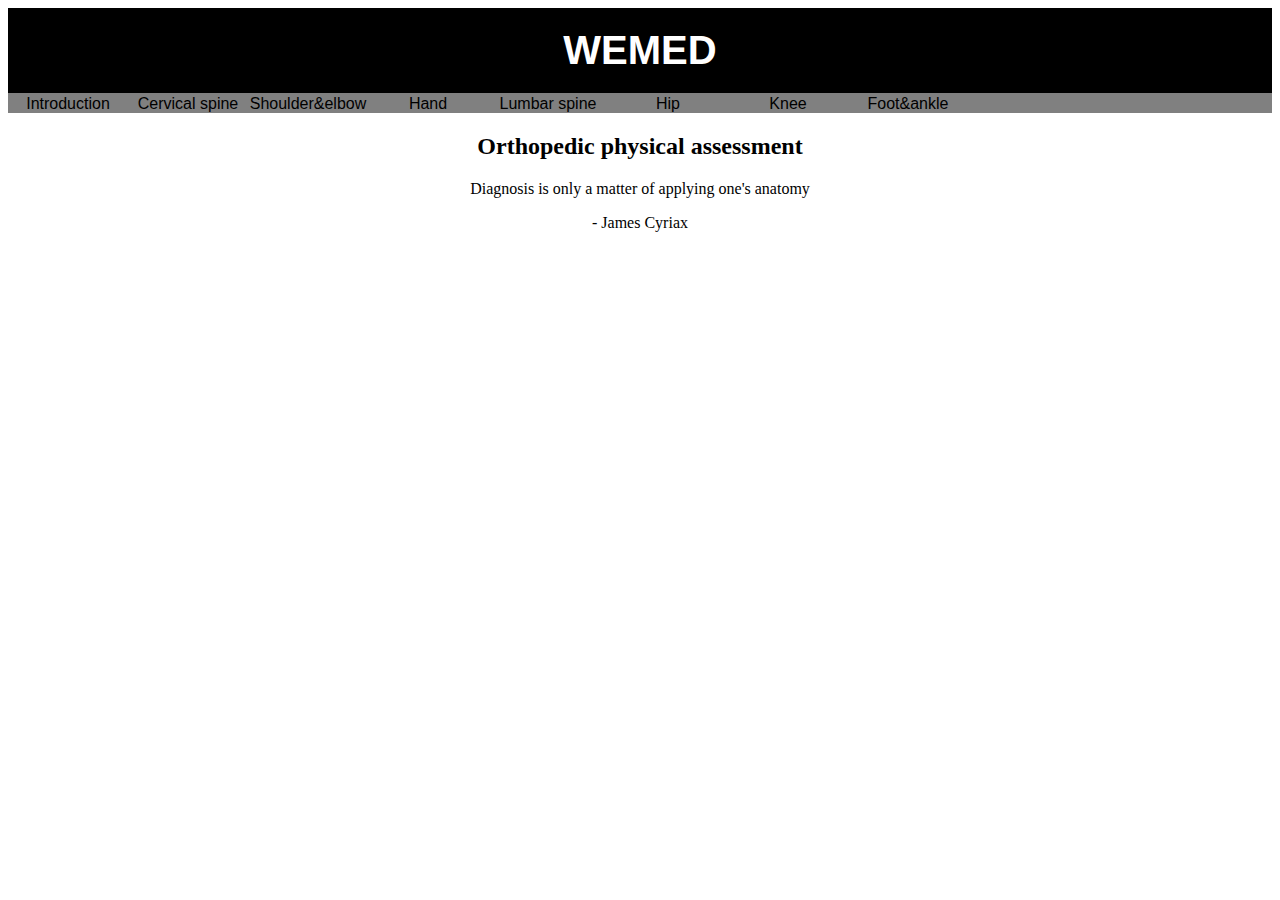
<file: index.html>
<!DOCTYPE html>
<html>
  <head>
    <meta charset="utf-8">
    <title>WEMED-welcome</title>
    <link rel="stylesheet" href="style1.css">
  </head>
  <body>
    <h1><a href="index.html">WEMED</a></h1>
    <div id="main">
      <div>
        <a href="introduction.html">Introduction</a>
      </div>
      <div>
        <a href="c spine">Cervical spine</a>
      </div>
      <div>
      <a href="s&e">Shoulder&elbow</a>
      </div>
      <div>
        <a href="hand">Hand</a>
      </div>
      <div>
      <a href="l spine">Lumbar spine</a>
      </div>
      <div>
        <a href="hip">Hip</a>
      </div>
      <div>
        <a href="knee">Knee</a>
      </div>
      <div>
        <a href="f&a">Foot&ankle</a>
      </div>
    </div>
    <div id="grid">

      <div id="article">
        <h2>Orthopedic physical assessment</h1>
          <p>Diagnosis is only a matter of applying one's anatomy</p>
          <p>- James Cyriax</p>
      </div>
    </div>
  </body>
</html>
</file>
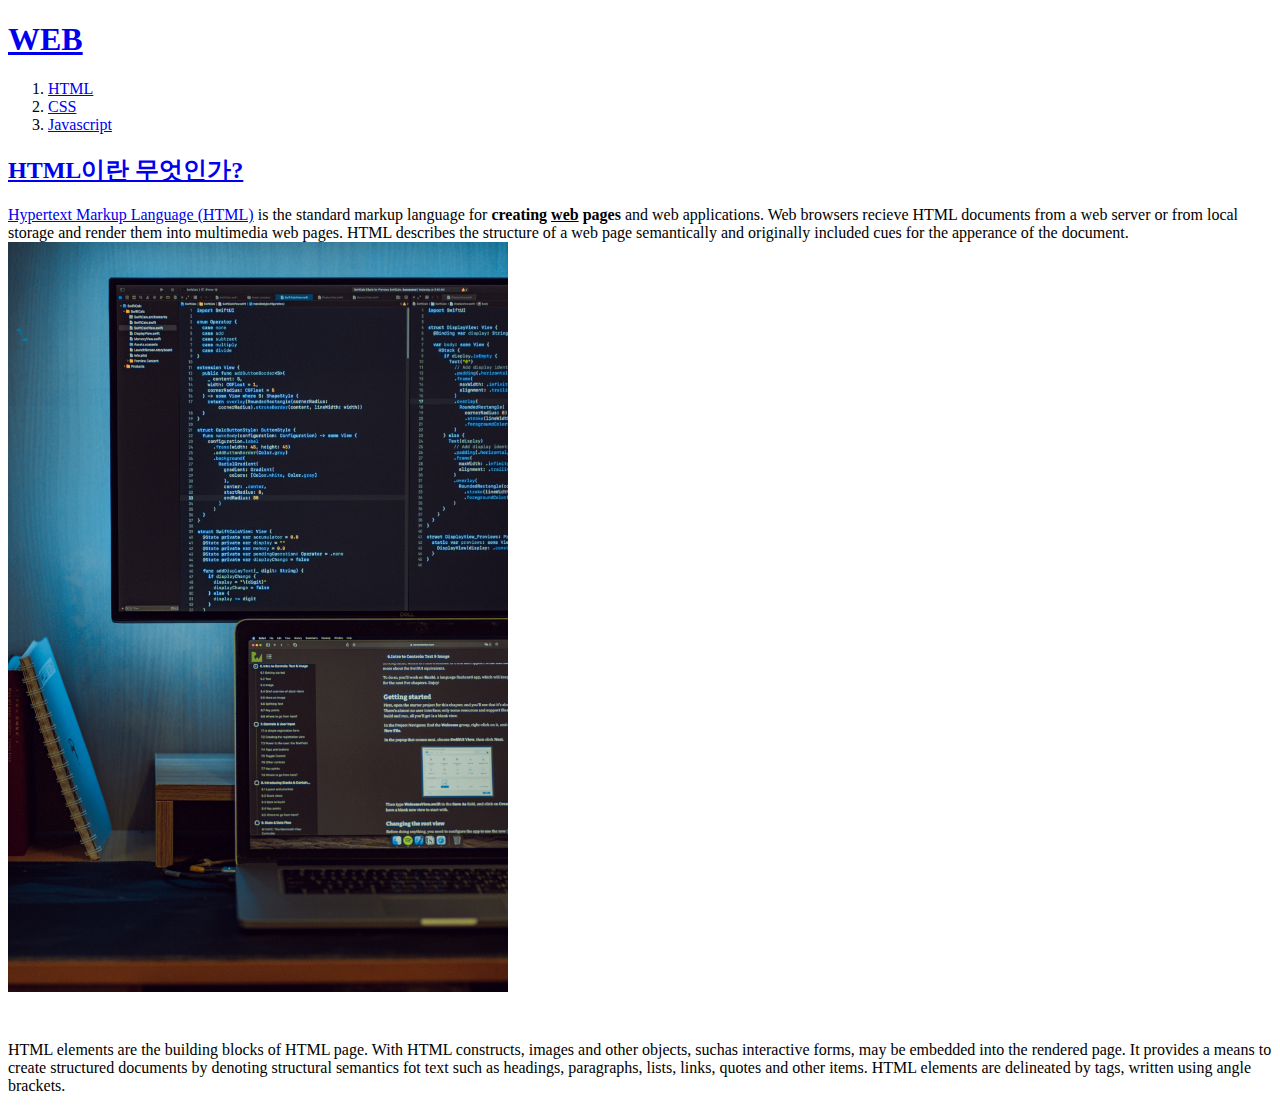
<file: 1.html>
<!doctype html>
<html>
<head>
  <title>WEB1 - html</title>
<meta charset="utf-8">
</head>

<body>
  <h1><a href="index.html">WEB</h1>
<ol>
  <li><a href="1.html">HTML</li>
<li><a href="2.html">CSS</li>
<li><a href="3.html">Javascript</li>
</ol>

<h2>HTML이란 무엇인가?</h2>
<p><a href="https://www.w3.org/TR/2011/WD-html5-20110405/" target="_blank" title="html5 specification">Hypertext Markup Language (HTML)</a> is the standard markup language for <strong>creating <u>web</u> pages</strong> and web applications. Web browsers recieve HTML documents from a web server or from local storage and render them into multimedia web pages. HTML describes the structure of a web page semantically and originally included cues for the apperance of the document.<br><img src="coding.jpg" width="500">
</p><p style="margin-top:45px;">HTML elements are the building blocks of HTML page. With HTML constructs, images and other objects, suchas interactive forms, may be embedded into the rendered page. It provides a means to create structured documents by denoting structural semantics fot text such as headings, paragraphs, lists, links, quotes and other items. HTML elements are delineated by tags, written using angle brackets.</p>
</body>
</html>
</file>
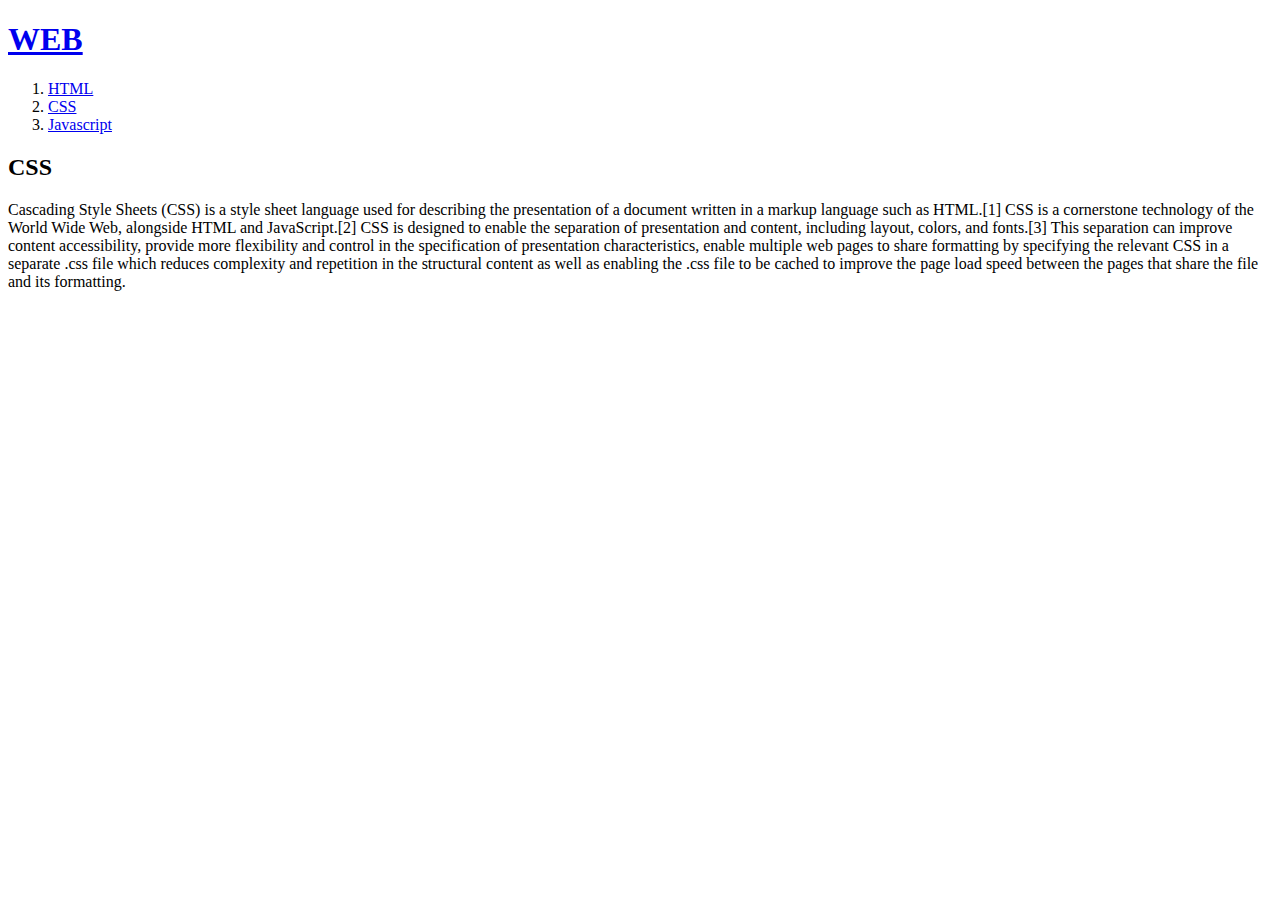
<file: 2.html>
<!doctype html>
<html>
<head>
  <title>WEB1 - css</title>
<meta charset="utf-8">
</head>

<body>
  <h1><a href="index.html">WEB</h1>
<ol>
  <li><a href="1.html">HTML</a></li>
<li><a href="2.html">CSS</a></li>
<li><a href="3.html">Javascript</a></li>
</ol>

<h2>CSS</h2>

<p>Cascading Style Sheets (CSS) is a style sheet language used for describing the presentation of a document written in a markup language such as HTML.[1] CSS is a cornerstone technology of the World Wide Web, alongside HTML and JavaScript.[2]
CSS is designed to enable the separation of presentation and content, including layout, colors, and fonts.[3] This separation can improve content accessibility, provide more flexibility and control in the specification of presentation characteristics, enable multiple web pages to share formatting by specifying the relevant CSS in a separate .css file which reduces complexity and repetition in the structural content as well as enabling the .css file to be cached to improve the page load speed between the pages that share the file and its formatting.</p>

</body>
</html>
</file>
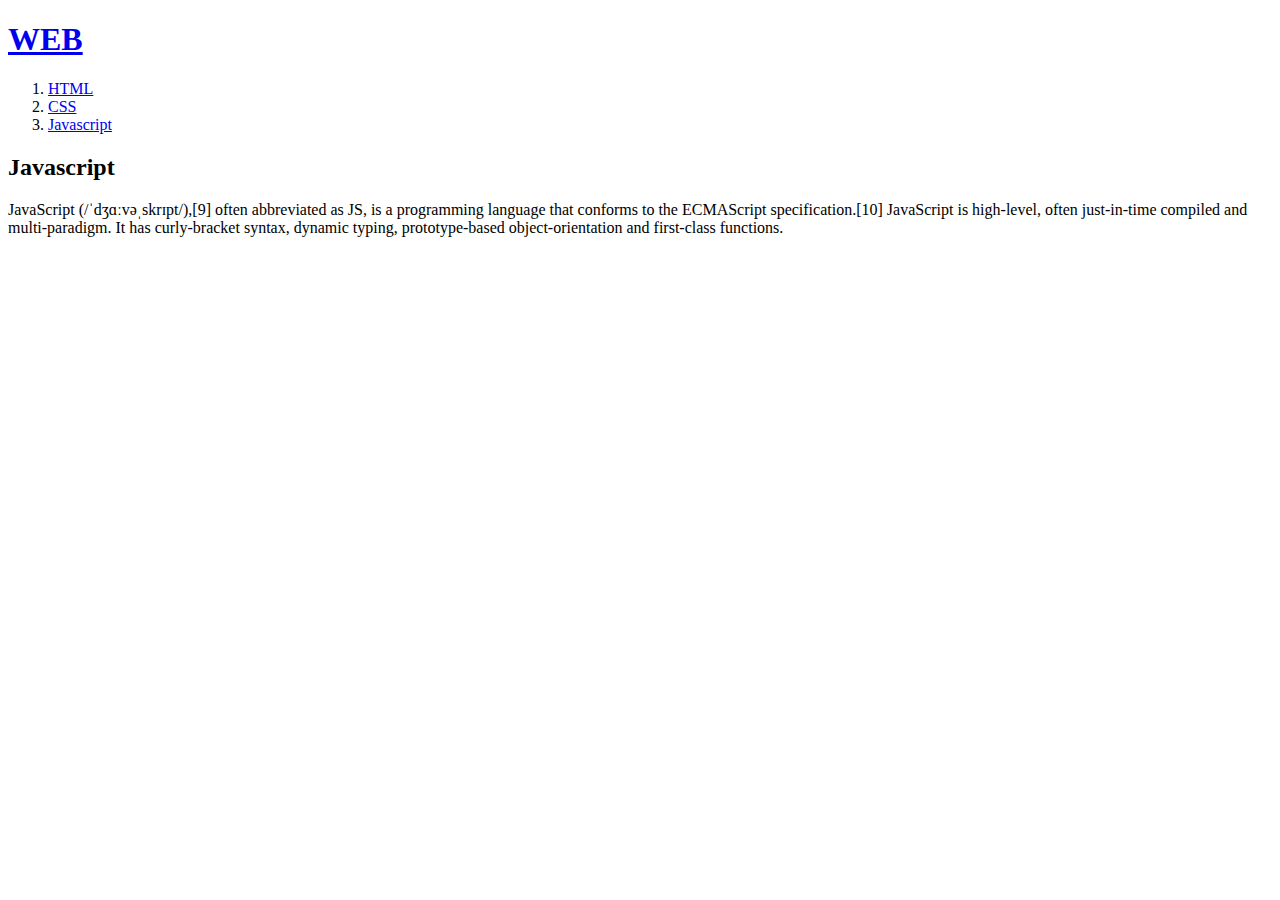
<file: 3.html>
<!doctype html>
<html>
<head>
  <title>WEB1 - javascript</title>
<meta charset="utf-8">
</head>

<body>
  <h1><a href="index.html">WEB</h1>
<ol>
  <li><a href="1.html">HTML</a></li>
<li><a href="2.html">CSS</a></li>
<li><a href="3.html">Javascript</a></li>
</ol>

<h2>Javascript</h2>
<p>JavaScript (/ˈdʒɑːvəˌskrɪpt/),[9] often abbreviated as JS, is a programming language that conforms to the ECMAScript specification.[10] JavaScript is high-level, often just-in-time compiled and multi-paradigm. It has curly-bracket syntax, dynamic typing, prototype-based object-orientation and first-class functions.</p>
</body>
</html>
</file>
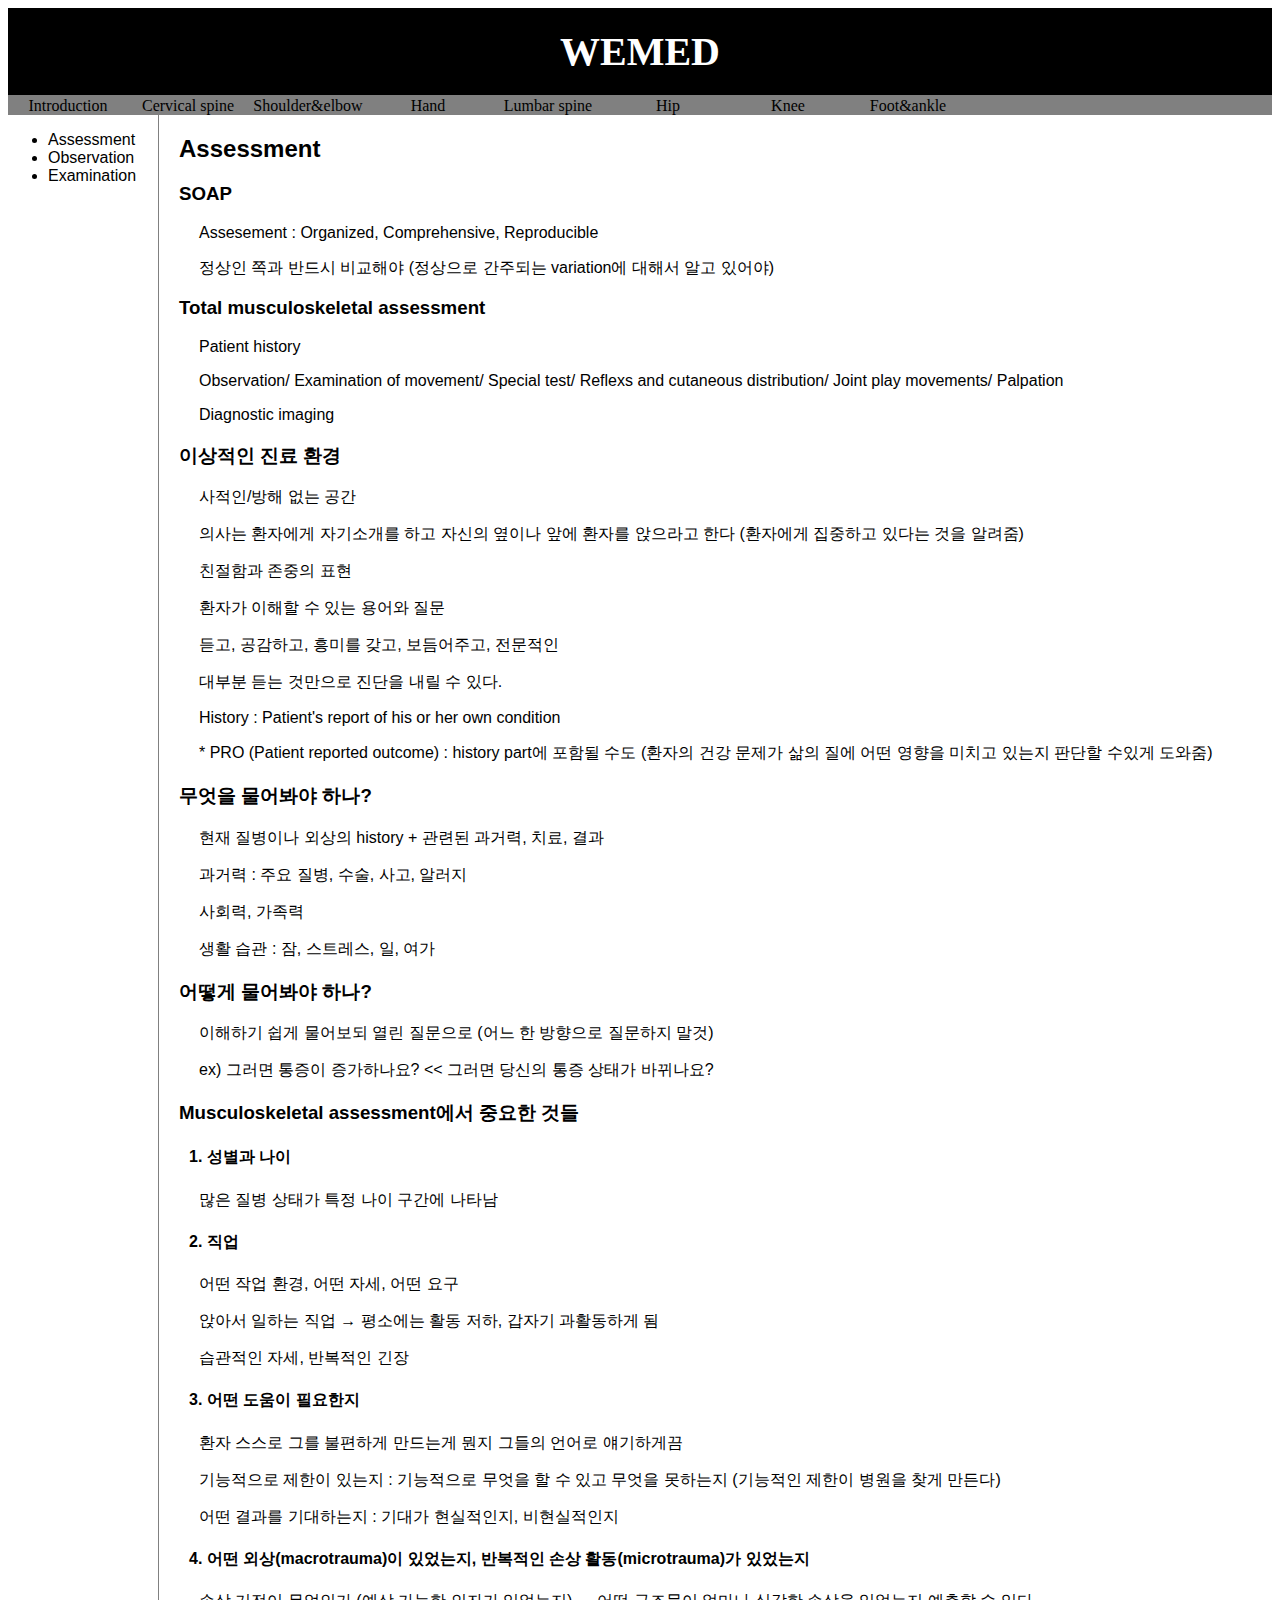
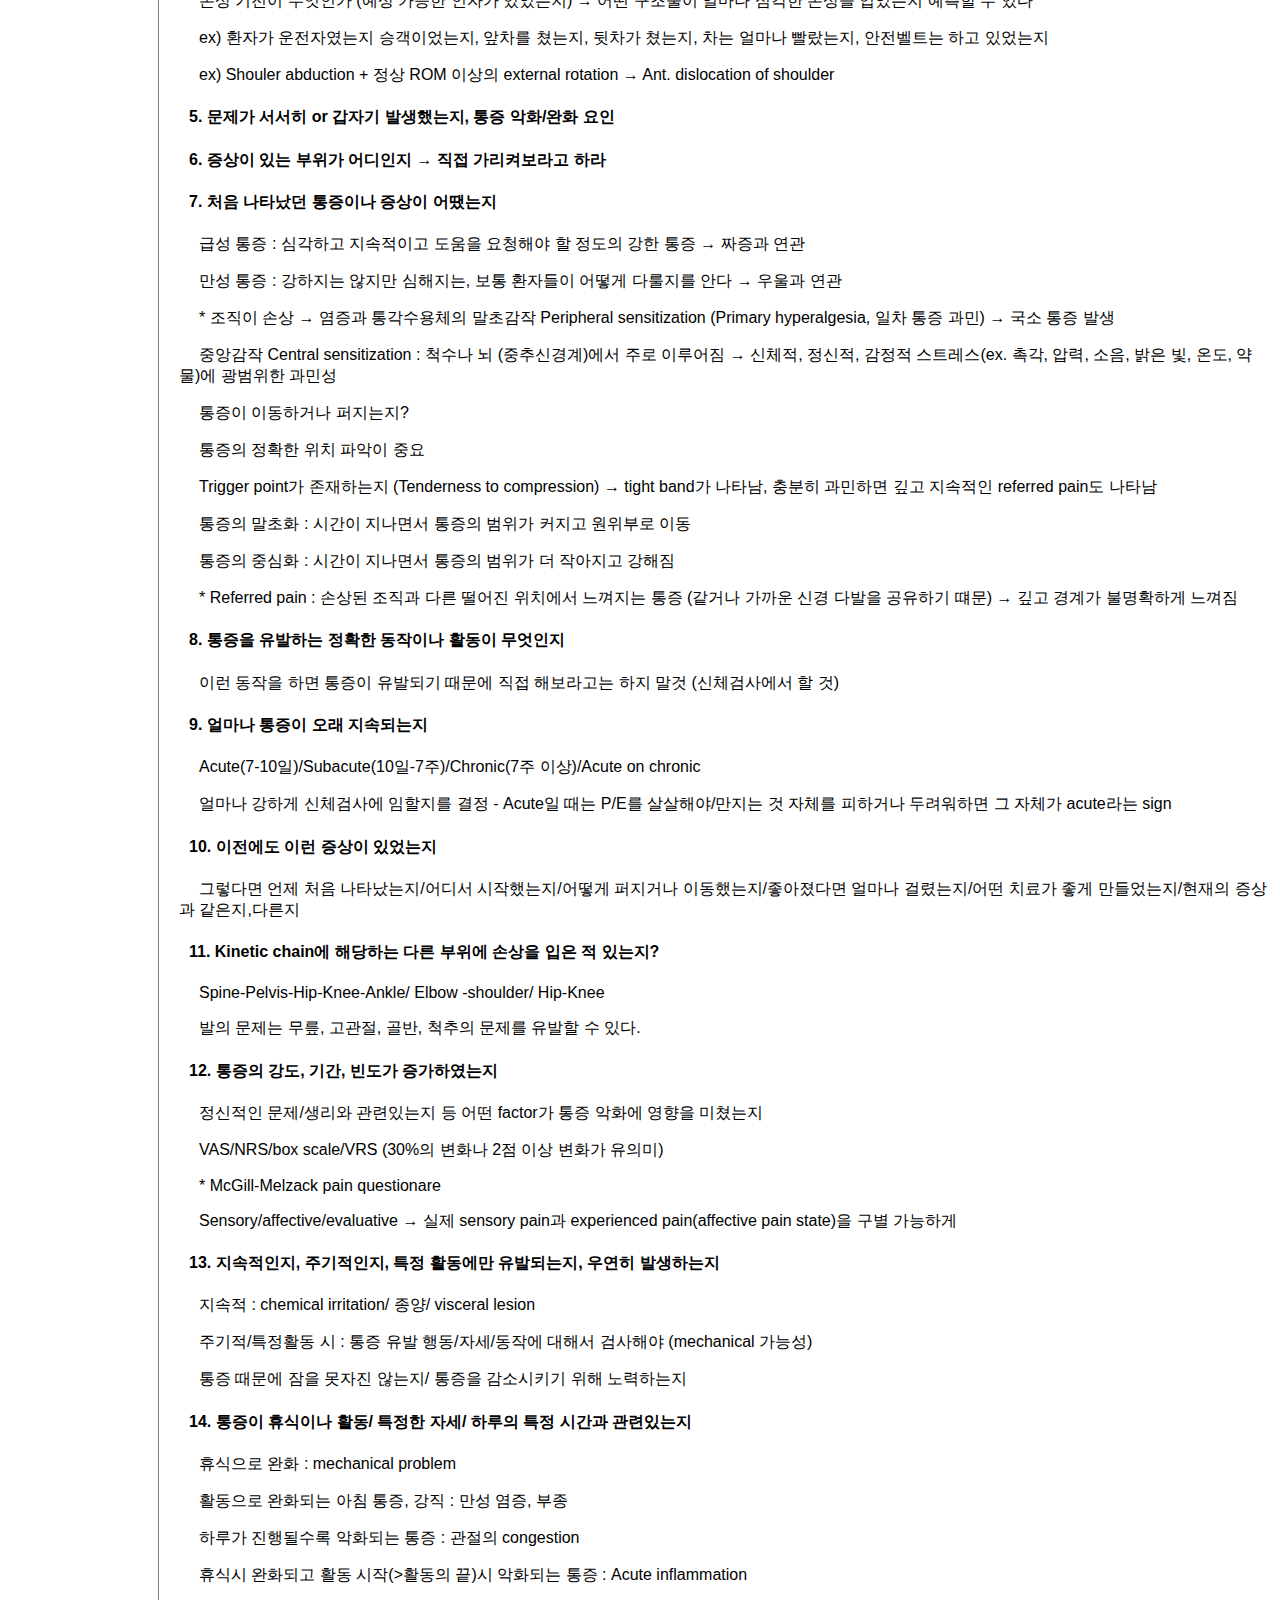
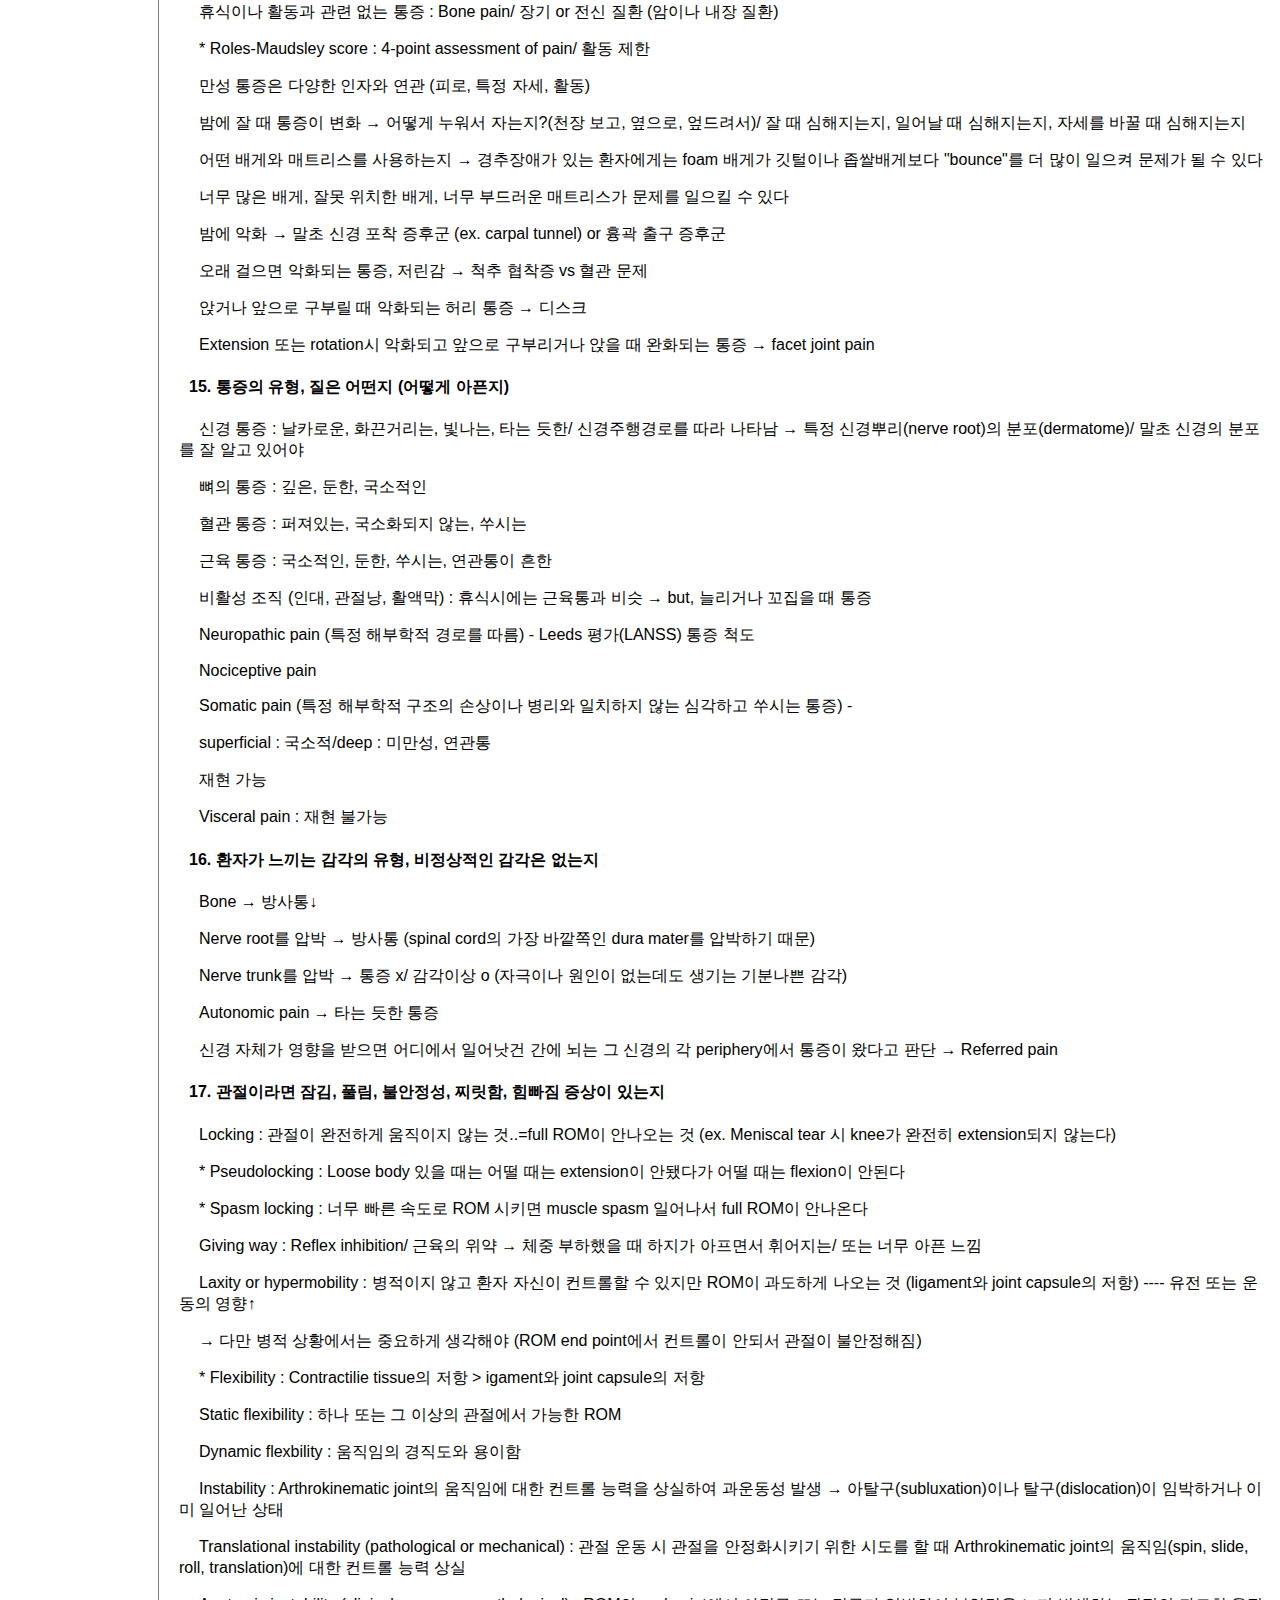
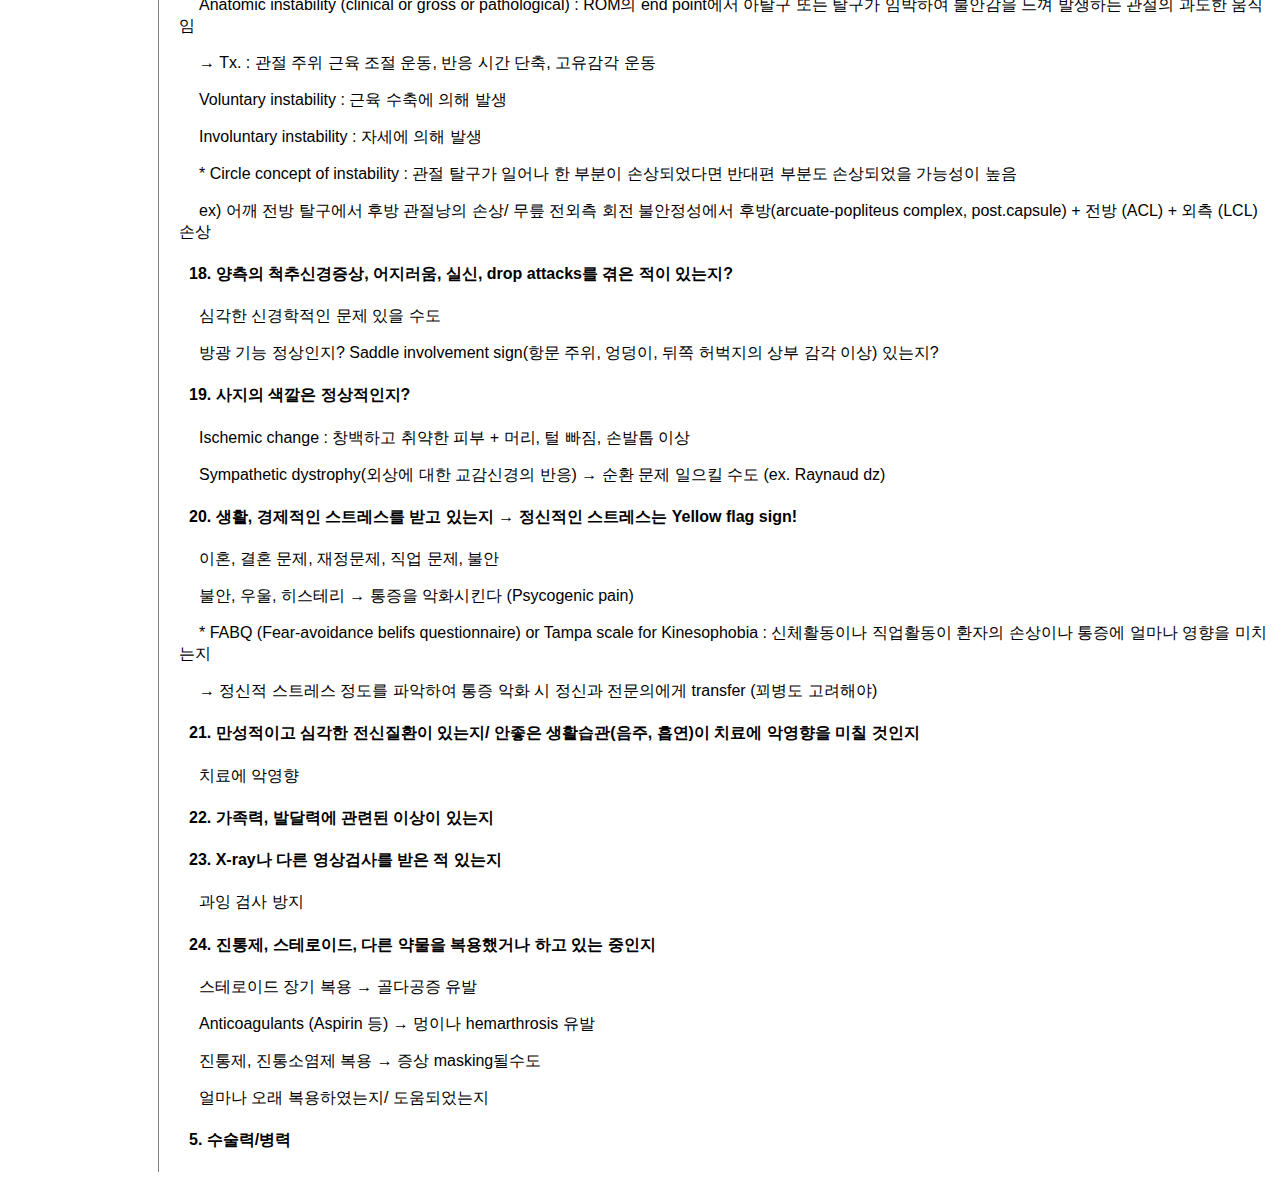
<file: intro_assess.html>
<!DOCTYPE html>
<html>
  <head>
    <meta charset="utf-8">
    <title>WEMED-introduction</title>
    <link rel="stylesheet" href="style.css">
  </head>
  <body>
    <h1><a href="index.html">WEMED</a></h1>
    <div id="main">
      <div>
        <a href="introduction.html">Introduction</a>
      </div>
      <div>
        <a href="c spine">Cervical spine</a>
      </div>
      <div>
      <a href="s&e">Shoulder&elbow</a>
      </div>
      <div>
        <a href="hand">Hand</a>
      </div>
      <div>
      <a href="l spine">Lumbar spine</a>
      </div>
      <div>
        <a href="hip">Hip</a>
      </div>
      <div>
        <a href="knee">Knee</a>
      </div>
      <div>
        <a href="f&a">Foot&ankle</a>
      </div>
    </div>

    <div id="grid">
       <ul>
        <li><a href="intro_assess.html">Assessment</a></li>
        <li><a href="intro_obs.html">Observation</a></li>
        <li><a href="intro_exam.html">Examination</a></li>
        
      </ul>

      <div id="article">
        <h2>Assessment</h1>
          <h3>SOAP</h3>
 <p>Assesement : Organized, Comprehensive, Reproducible</p>
<p>정상인 쪽과 반드시 비교해야 (정상으로 간주되는 variation에 대해서 알고 있어야)</p>
<h3>Total musculoskeletal assessment</h3>
<p>Patient history</p>
<p>Observation/ Examination of movement/ Special test/ Reflexs and cutaneous distribution/ Joint play movements/ Palpation  </p>
<p>Diagnostic imaging</p>
<h3>이상적인 진료 환경</h3>
 <p>사적인/방해 없는 공간</p>
 <p>의사는 환자에게 자기소개를 하고 자신의 옆이나 앞에 환자를 앉으라고 한다 (환자에게 집중하고 있다는 것을 알려줌)</p>
 <p>친절함과 존중의 표현</p>
 <p>환자가 이해할 수 있는 용어와 질문</p>
 <p>듣고, 공감하고, 흥미를 갖고, 보듬어주고, 전문적인</p>

<p>대부분 듣는 것만으로 진단을 내릴 수 있다.</p>

<p>History : Patient's report of his or her own condition</p>
 <p>* PRO (Patient reported outcome) : history part에 포함될 수도 (환자의 건강 문제가 삶의 질에 어떤 영향을 미치고 있는지 판단할 수있게 도와줌)</p>

<h3>무엇을 물어봐야 하나?</h3>
 <p>현재 질병이나 외상의 history + 관련된 과거력, 치료, 결과</p>
 <p>과거력 : 주요 질병, 수술, 사고, 알러지</p>
 <p>사회력, 가족력</p>
 <p>생활 습관 : 잠, 스트레스, 일, 여가</p>

<h3>어떻게 물어봐야 하나?</h3>
 <p>이해하기 쉽게 물어보되 열린 질문으로 (어느 한 방향으로 질문하지 말것)</p>
<p>ex) 그러면 통증이 증가하나요? << 그러면 당신의 통증 상태가 바뀌나요?</p>
<h3>Musculoskeletal assessment에서 중요한 것들</h3>
 <h4>1. 성별과 나이</h4>
  <p>많은 질병 상태가 특정 나이 구간에 나타남</p>
 <h4>2. 직업</h4>
  <p>어떤 작업 환경, 어떤 자세, 어떤 요구</p>
  <p>앉아서 일하는 직업 → 평소에는 활동 저하, 갑자기 과활동하게 됨</p>
 <p>습관적인 자세, 반복적인 긴장</p>
 <h4>3. 어떤 도움이 필요한지 </h4>
  <p>환자 스스로 그를 불편하게 만드는게 뭔지 그들의 언어로 얘기하게끔</p>
   <p>기능적으로 제한이 있는지 : 기능적으로 무엇을 할 수 있고 무엇을 못하는지 (기능적인 제한이 병원을 찾게 만든다)</p>
   <p>어떤 결과를 기대하는지 : 기대가 현실적인지, 비현실적인지</p>
 <h4>4. 어떤 외상(macrotrauma)이 있었는지, 반복적인 손상 활동(microtrauma)가 있었는지</h4>
   <p>손상 기전이 무엇인가 (예상 가능한 인자가 있었는지) → 어떤 구조물이 얼마나 심각한 손상을 입었는지 예측할 수 있다</p>
  <p>  ex) 환자가 운전자였는지 승객이었는지, 앞차를 쳤는지, 뒷차가 쳤는지, 차는 얼마나 빨랐는지, 안전벨트는 하고 있었는지</p>
    <p>ex) Shouler abduction + 정상 ROM 이상의 external rotation → Ant. dislocation of shoulder</p>
 <h4>5. 문제가 서서히 or 갑자기 발생했는지, 통증 악화/완화 요인</h4>
 <h4>6. 증상이 있는 부위가 어디인지 → 직접 가리켜보라고 하라</h4>
 <h4>7. 처음 나타났던 통증이나 증상이 어땠는지</h4>
   <p>급성 통증 : 심각하고 지속적이고 도움을 요청해야 할 정도의 강한 통증 → 짜증과 연관</p>
   <p>만성 통증 : 강하지는 않지만 심해지는, 보통 환자들이 어떻게 다룰지를 안다 → 우울과 연관</p>
   <p>* 조직이 손상 → 염증과 통각수용체의 말초감작 Peripheral sensitization (Primary hyperalgesia, 일차 통증 과민) → 국소 통증 발생</p>
  <p>   중앙감작 Central sensitization : 척수나 뇌 (중추신경계)에서 주로 이루어짐 → 신체적, 정신적, 감정적 스트레스(ex. 촉각, 압력, 소음, 밝은 빛, 온도, 약물)에 광범위한 과민성 </p>
    <p>통증이 이동하거나 퍼지는지?</p>
    <p> 통증의 정확한 위치 파악이 중요</p>
  <p>   Trigger point가 존재하는지 (Tenderness to compression) → tight band가 나타남, 충분히 과민하면 깊고 지속적인 referred pain도 나타남</p>
  <p>  통증의 말초화 : 시간이 지나면서 통증의 범위가 커지고 원위부로 이동</p>
  <p>  통증의 중심화 : 시간이 지나면서 통증의 범위가 더 작아지고 강해짐</p>
   <p>* Referred pain : 손상된 조직과 다른 떨어진 위치에서 느껴지는 통증 (같거나 가까운 신경 다발을 공유하기 떄문) → 깊고 경계가 불명확하게 느껴짐</p>
<h4>8. 통증을 유발하는 정확한 동작이나 활동이 무엇인지</h4>
<p>  이런 동작을 하면 통증이 유발되기 때문에 직접 해보라고는 하지 말것 (신체검사에서 할 것)</p>
<h4>9. 얼마나 통증이 오래 지속되는지</h4>
  <p>Acute(7-10일)/Subacute(10일-7주)/Chronic(7주 이상)/Acute on chronic</p>
  <p>얼마나 강하게 신체검사에 임할지를 결정 - Acute일 때는 P/E를 살살해야/만지는 것 자체를 피하거나 두려워하면 그 자체가 acute라는 sign</p>
<h4>10. 이전에도 이런 증상이 있었는지</h4>
  <p>그렇다면 언제 처음 나타났는지/어디서 시작했는지/어떻게 퍼지거나 이동했는지/좋아졌다면 얼마나 걸렸는지/어떤 치료가 좋게 만들었는지/현재의 증상과 같은지,다른지</p>
<h4>11. Kinetic chain에 해당하는 다른 부위에 손상을 입은 적 있는지?</h4>
<p>  Spine-Pelvis-Hip-Knee-Ankle/ Elbow -shoulder/ Hip-Knee</p>
 <p>발의 문제는 무릎, 고관절, 골반, 척추의 문제를 유발할 수 있다.</p>
<h4>12. 통증의 강도, 기간, 빈도가 증가하였는지</h4>
<p>  정신적인 문제/생리와 관련있는지 등 어떤 factor가 통증 악화에 영향을 미쳤는지</p>
<p>  VAS/NRS/box scale/VRS (30%의 변화나 2점 이상 변화가 유의미)</p>
<p>  * McGill-Melzack pain questionare</p>
<p>    Sensory/affective/evaluative → 실제 sensory pain과 experienced pain(affective pain state)을 구별 가능하게 </p>
<h4>13. 지속적인지, 주기적인지, 특정 활동에만 유발되는지, 우연히 발생하는지</h4>
  <p> 지속적 : chemical irritation/ 종양/ visceral lesion</p>
  <p> 주기적/특정활동 시 : 통증 유발 행동/자세/동작에 대해서 검사해야 (mechanical 가능성)</p>
  <p> 통증 때문에 잠을 못자진 않는지/ 통증을 감소시키기 위해 노력하는지</p>
<h4>14. 통증이 휴식이나 활동/ 특정한 자세/ 하루의 특정 시간과 관련있는지</h4>
  <p> 휴식으로 완화 : mechanical problem</p>
   <p>활동으로 완화되는 아침 통증, 강직 : 만성 염증, 부종</p>
  <p> 하루가 진행될수록 악화되는 통증 : 관절의 congestion</p>
  <p> 휴식시 완화되고 활동 시작(>활동의 끝)시 악화되는 통증 : Acute inflammation</p>
  <p> 휴식이나 활동과 관련 없는 통증 : Bone pain/ 장기 or 전신 질환 (암이나 내장 질환)</p>
   <p>* Roles-Maudsley score : 4-point assessment of pain/ 활동 제한</p>
  <p> 만성 통증은 다양한 인자와 연관 (피로, 특정 자세, 활동)</p>
  <p>   밤에 잘 때 통증이 변화 → 어떻게 누워서 자는지?(천장 보고, 옆으로, 엎드려서)/ 잘 때 심해지는지, 일어날 때 심해지는지, 자세를 바꿀 때 심해지는지</p>
  <p>   어떤 배게와 매트리스를 사용하는지 → 경추장애가 있는 환자에게는 foam 배게가 깃털이나 좁쌀배게보다 "bounce"를 더 많이 일으켜 문제가 될 수 있다</p>
  <p>   너무 많은 배게, 잘못 위치한 배게, 너무 부드러운 매트리스가 문제를 일으킬 수 있다</p>
  <p>   밤에 악화 → 말초 신경 포착 증후군 (ex. carpal tunnel) or 흉곽 출구 증후군</p>
  <p>오래 걸으면 악화되는 통증, 저린감 → 척추 협착증 vs 혈관 문제</p>
  <p>앉거나 앞으로 구부릴 때 악화되는 허리 통증 → 디스크</p>
<p>  Extension 또는 rotation시 악화되고 앞으로 구부리거나 앉을 때 완화되는 통증 → facet joint pain</p>
<h4>15. 통증의 유형, 질은 어떤지 (어떻게 아픈지)</h4>
  <p> 신경 통증 : 날카로운, 화끈거리는, 빛나는, 타는 듯한/ 신경주행경로를 따라 나타남 → 특정 신경뿌리(nerve root)의 분포(dermatome)/ 말초 신경의 분포를 잘 알고 있어야</p>
   <p>뼈의 통증 : 깊은, 둔한, 국소적인</p>
  <p> 혈관 통증 : 퍼져있는, 국소화되지 않는, 쑤시는</p>
  <p> 근육 통증 : 국소적인, 둔한, 쑤시는, 연관통이 흔한</p>
  <p> 비활성 조직 (인대, 관절낭, 활액막) : 휴식시에는 근육통과 비슷 → but, 늘리거나 꼬집을 때 통증 </p>
   <p>Neuropathic pain (특정 해부학적 경로를 따름) - Leeds 평가(LANSS) 통증 척도</p>
  <p> Nociceptive pain</p>
     <p>Somatic pain (특정 해부학적 구조의 손상이나 병리와 일치하지 않는 심각하고 쑤시는 통증) - </p>
    <p>   superficial : 국소적/deep : 미만성, 연관통 </p>
    <p>   재현 가능</p>
    <p>Visceral pain : 재현 불가능</p>
<h4>16. 환자가 느끼는 감각의 유형, 비정상적인 감각은 없는지</h4>
  <p>Bone → 방사통↓</p>
  <p>Nerve root를 압박 → 방사통 (spinal cord의 가장 바깥쪽인 dura mater를 압박하기 때문) </p>
  <p>Nerve trunk를 압박 → 통증 x/ 감각이상 o (자극이나 원인이 없는데도 생기는 기분나쁜 감각)</p>
  <p>Autonomic pain → 타는 듯한 통증 </p>
  <p> 신경 자체가 영향을 받으면 어디에서 일어낫건 간에 뇌는 그 신경의 각 periphery에서 통증이 왔다고 판단 → Referred pain</p>
<h4>17. 관절이라면 잠김, 풀림, 불안정성, 찌릿함, 힘빠짐 증상이 있는지</h4>
  <p>Locking : 관절이 완전하게 움직이지 않는 것..=full ROM이 안나오는 것 (ex. Meniscal tear 시 knee가 완전히 extension되지 않는다)</p>
  <p> * Pseudolocking : Loose body 있을 때는 어떨 때는 extension이 안됐다가 어떨 때는 flexion이 안된다</p>
  <p> * Spasm locking : 너무 빠른 속도로 ROM 시키면 muscle spasm 일어나서 full ROM이 안나온다</p>
  <p>Giving way : Reflex inhibition/ 근육의 위약 → 체중 부하했을 때 하지가 아프면서 휘어지는/ 또는 너무 아픈 느낌</p>
  <p>Laxity or hypermobility : 병적이지 않고 환자 자신이 컨트롤할 수 있지만 ROM이 과도하게 나오는 것 (ligament와 joint capsule의 저항) ---- 유전 또는 운동의 영향↑  </p>
  <p>                                       → 다만 병적 상황에서는 중요하게 생각해야 (ROM end point에서 컨트롤이 안되서 관절이 불안정해짐)</p>
<p>  * Flexibility : Contractilie tissue의 저항 > igament와 joint capsule의 저항</p>
  <p>   Static flexibility : 하나 또는 그 이상의 관절에서 가능한 ROM</p>
  <p>   Dynamic flexbility : 움직임의 경직도와 용이함</p>
  <p>Instability : Arthrokinematic joint의 움직임에 대한 컨트롤 능력을 상실하여 과운동성 발생 → 아탈구(subluxation)이나 탈구(dislocation)이 임박하거나 이미 일어난 상태</p>
  <p> Translational instability (pathological or mechanical) : 관절 운동 시 관절을 안정화시키기 위한 시도를 할 때 Arthrokinematic joint의 움직임(spin, slide, roll, translation)에 대한 컨트롤 능력 상실</p>
  <p> Anatomic instability (clinical or gross or pathological) : ROM의 end point에서 아탈구 또는 탈구가 임박하여 불안감을 느껴 발생하는 관절의 과도한 움직임</p>
<p>  → Tx. : 관절 주위 근육 조절 운동, 반응 시간 단축, 고유감각 운동</p>
   <p>Voluntary instability : 근육 수축에 의해 발생</p>
  <p> Involuntary instability : 자세에 의해 발생</p>
  <p>* Circle concept of instability : 관절 탈구가 일어나 한 부분이 손상되었다면 반대편 부분도 손상되었을 가능성이 높음</p>
    <p> ex) 어깨 전방 탈구에서 후방 관절낭의 손상/ 무릎 전외측 회전 불안정성에서 후방(arcuate-popliteus complex, post.capsule) + 전방 (ACL) + 외측 (LCL) 손상</p>
<h4>18. 양측의 척추신경증상, 어지러움, 실신, drop attacks를 겪은 적이 있는지? </h4>
    <p>   심각한 신경학적인 문제 있을 수도 </p>
    <p> 방광 기능 정상인지? Saddle involvement sign(항문 주위, 엉덩이, 뒤쪽 허벅지의 상부 감각 이상) 있는지?</p>
<h4>19. 사지의 색깔은 정상적인지?</h4>
    <p>  Ischemic change : 창백하고 취약한 피부 + 머리, 털 빠짐, 손발톱 이상</p>
    <p> Sympathetic dystrophy(외상에 대한 교감신경의 반응) → 순환 문제 일으킬 수도 (ex. Raynaud dz)</p>
<h4>20. 생활, 경제적인 스트레스를 받고 있는지 → 정신적인 스트레스는 Yellow flag sign!</h4>
     <p>이혼, 결혼 문제, 재정문제, 직업 문제, 불안</p>
    <p> 불안, 우울, 히스테리 → 통증을 악화시킨다 (Psycogenic pain)</p>
    <p> * FABQ (Fear-avoidance belifs questionnaire) or Tampa scale for Kinesophobia : 신체활동이나 직업활동이 환자의 손상이나 통증에 얼마나 영향을 미치는지</p>
    <p> → 정신적 스트레스 정도를 파악하여 통증 악화 시 정신과 전문의에게 transfer (꾀병도 고려해야)</p>
<h4>21. 만성적이고 심각한 전신질환이 있는지/ 안좋은 생활습관(음주, 흡연)이 치료에 악영향을 미칠 것인지</h4>
  <p>  치료에 악영향</p>
<h4>22. 가족력, 발달력에 관련된 이상이 있는지</h4>
<h4>23. X-ray나 다른 영상검사를 받은 적 있는지</h4>
  <p>  과잉 검사 방지</p>
<h4>24. 진통제, 스테로이드, 다른 약물을 복용했거나 하고 있는 중인지</h4>
  <p>  스테로이드 장기 복용 → 골다공증 유발 </p>
  <p>  Anticoagulants (Aspirin 등) → 멍이나 hemarthrosis 유발</p>
  <p>  진통제, 진통소염제 복용 → 증상 masking될수도</p>
  <p>  얼마나 오래 복용하였는지/ 도움되었는지</p>
<h4>5. 수술력/병력</h4>
      </div>
    </div>
  </body>
</html>
</file>
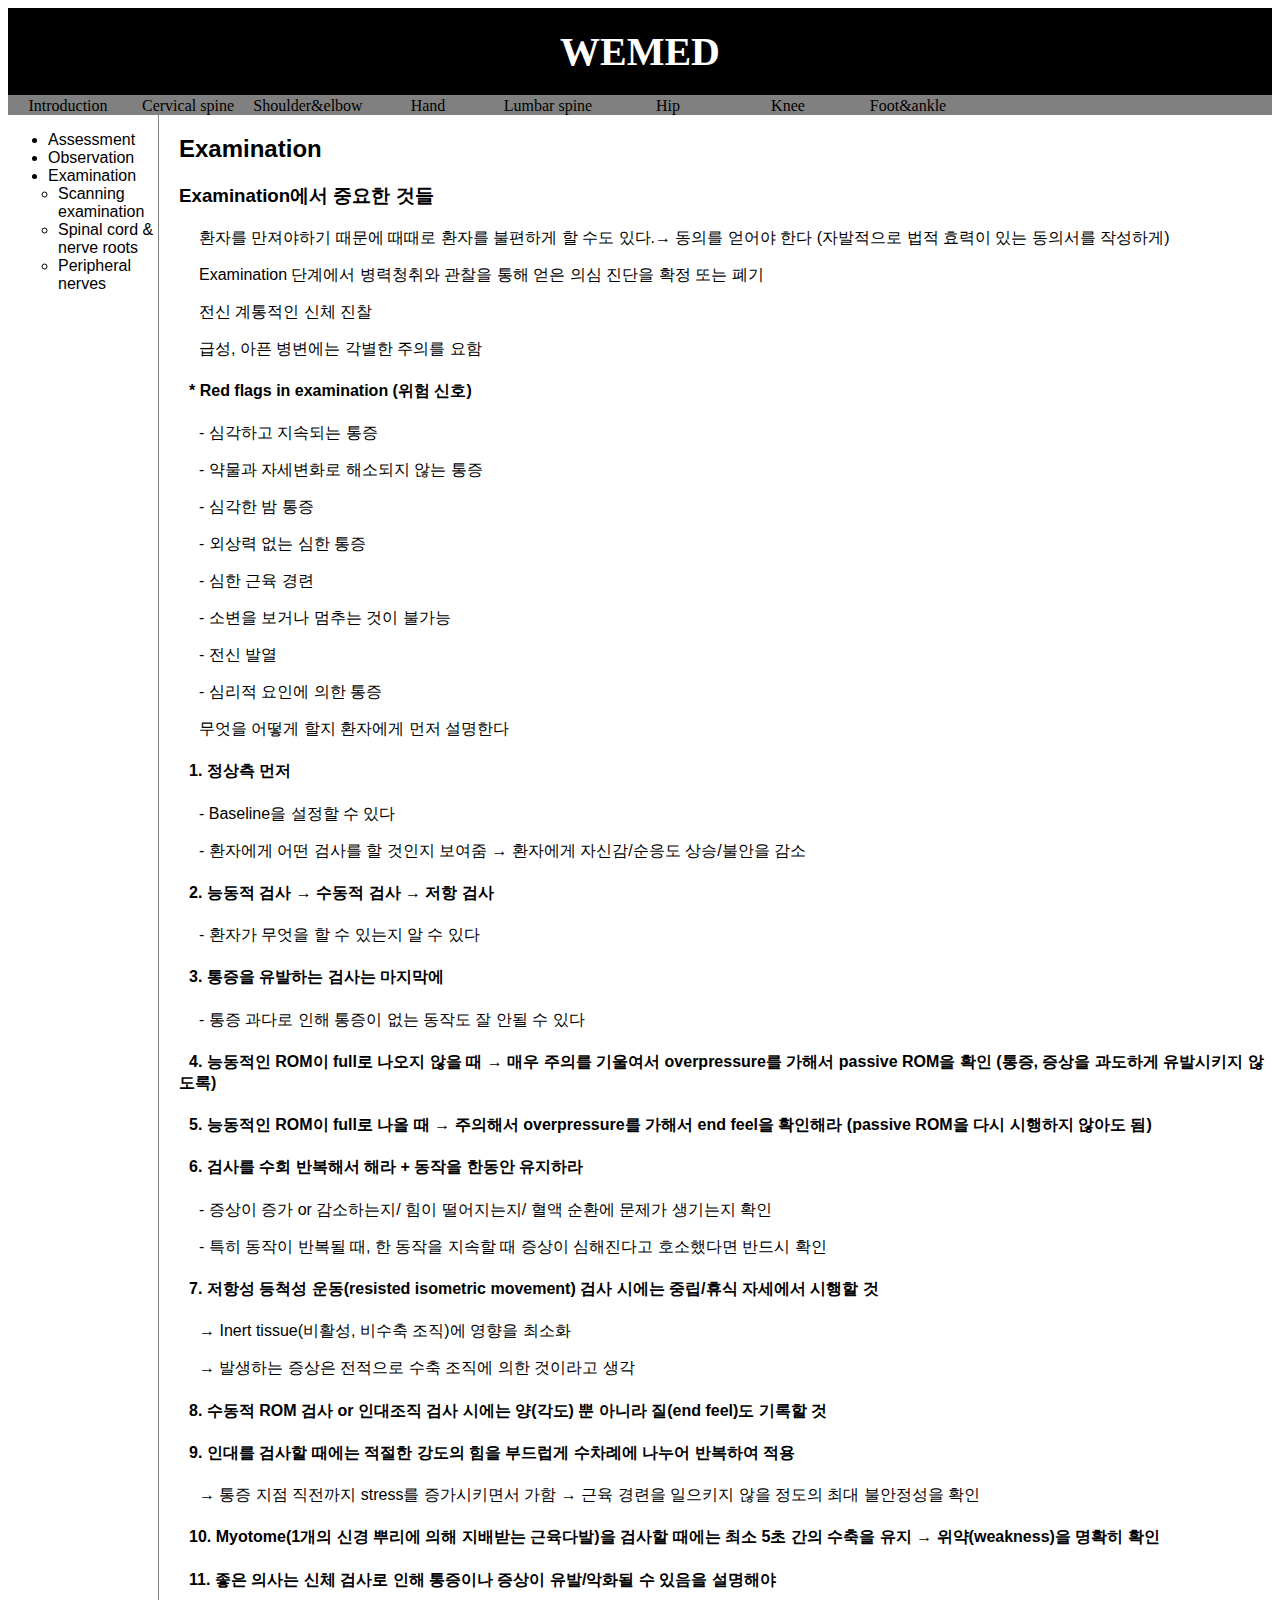
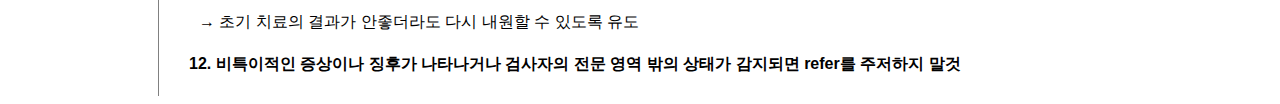
<file: intro_exam.html>
<!DOCTYPE html>
<html>
  <head>
    <meta charset="utf-8">
    <title>WEMED-introduction</title>
    <link rel="stylesheet" href="style.css">
  </head>
  <body>
    <h1><a href="index.html">WEMED</a></h1>
    <div id="main">
      <div>
        <a href="introduction.html">Introduction</a>
      </div>
      <div>
        <a href="c spine">Cervical spine</a>
      </div>
      <div>
      <a href="s&e">Shoulder&elbow</a>
      </div>
      <div>
        <a href="hand">Hand</a>
      </div>
      <div>
      <a href="l spine">Lumbar spine</a>
      </div>
      <div>
        <a href="hip">Hip</a>
      </div>
      <div>
        <a href="knee">Knee</a>
      </div>
      <div>
        <a href="f&a">Foot&ankle</a>
      </div>
    </div>

    <div id="grid">
      <ul>
        <li><a href="intro_assess.html">Assessment</a></li>
        <li><a href="intro_obs.html">Observation</a></li>
        <li><a href="intro_exam.html">Examination</a></li>
        <ul class="a">
          <li><a href="intro_exam_scan.html">Scanning examination</a></li>
          <li><a href="intro_exam_spinal.html">Spinal cord & nerve roots</a></li>
          <li><a href="intro_exam_peripheral.html">Peripheral nerves</a></li>
        </ul>
      </ul>

      <div id="article">
        <h2>Examination</h1>
          <h3>Examination에서 중요한 것들</h3>
          <p>환자를 만져야하기 때문에 때때로 환자를 불편하게 할 수도 있다.→ 동의를 얻어야 한다 (자발적으로 법적 효력이 있는 동의서를 작성하게)</p>

      <p>   Examination 단계에서 병력청취와 관찰을 통해 얻은 의심 진단을 확정 또는 폐기</p>
      <p>   전신 계통적인 신체 진찰</p>
      <p>   급성, 아픈 병변에는 각별한 주의를 요함</p>

      <h4>   * Red flags in examination (위험 신호)</h4>
        <p>  - 심각하고 지속되는 통증</p>
        <p>  - 약물과 자세변화로 해소되지 않는 통증</p>
        <p>  - 심각한 밤 통증</p>
        <p>  - 외상력 없는 심한 통증</p>
        <p>  - 심한 근육 경련</p>
        <p>  - 소변을 보거나 멈추는 것이 불가능</p>
        <p>  - 전신 발열</p>
        <p>  - 심리적 요인에 의한 통증</p>

        <p>  무엇을 어떻게 할지 환자에게 먼저 설명한다</p>
      <h4>   1. 정상측 먼저 </h4>
        <p>  - Baseline을 설정할 수 있다</p>
        <p>  - 환자에게 어떤 검사를 할 것인지 보여줌 → 환자에게 자신감/순응도 상승/불안을 감소</p>
        <h4> 2. 능동적 검사 → 수동적 검사 → 저항 검사</h4>
        <p>  - 환자가 무엇을 할 수 있는지 알 수 있다</p>
        <h4> 3. 통증을 유발하는 검사는 마지막에</h4>
        <p>  - 통증 과다로 인해 통증이 없는 동작도 잘 안될 수 있다</p>
        <h4> 4. 능동적인 ROM이 full로 나오지 않을 때 →  매우 주의를 기울여서 overpressure를 가해서 passive ROM을 확인 (통증, 증상을 과도하게 유발시키지 않도록)</h4>
        <h4> 5. 능동적인 ROM이 full로 나올 때 → 주의해서 overpressure를 가해서 end feel을 확인해라 (passive ROM을 다시 시행하지 않아도 됨)</h4>
        <h4> 6. 검사를 수회 반복해서 해라 + 동작을 한동안 유지하라</h4>
        <p>  - 증상이 증가 or 감소하는지/ 힘이 떨어지는지/ 혈액 순환에 문제가 생기는지 확인</p>
        <p>  - 특히 동작이 반복될 때, 한 동작을 지속할 때 증상이 심해진다고 호소했다면 반드시 확인</p>
        <h4> 7. 저항성 등척성 운동(resisted isometric movement) 검사 시에는 중립/휴식 자세에서 시행할 것</h4>
        <p>  → Inert tissue(비활성, 비수축 조직)에 영향을 최소화</p>
        <p>  → 발생하는 증상은 전적으로 수축 조직에 의한 것이라고 생각</p>
        <h4> 8. 수동적 ROM 검사 or 인대조직 검사 시에는 양(각도) 뿐 아니라 질(end feel)도 기록할 것</h4>
         <h4>9. 인대를 검사할 때에는 적절한 강도의 힘을 부드럽게 수차례에 나누어 반복하여 적용</h4>
        <p>  → 통증 지점 직전까지 stress를 증가시키면서 가함 →  근육 경련을 일으키지 않을 정도의 최대 불안정성을 확인</p>
         <h4>10. Myotome(1개의 신경 뿌리에 의해 지배받는 근육다발)을 검사할 때에는 최소 5초 간의 수축을 유지 → 위약(weakness)을 명확히 확인</h4>
         <h4>11. 좋은 의사는 신체 검사로 인해 통증이나 증상이 유발/악화될 수 있음을 설명해야</h4>
        <p>  → 초기 치료의 결과가 안좋더라도 다시 내원할 수 있도록 유도</p>
        <h4> 12. 비특이적인 증상이나 징후가 나타나거나 검사자의 전문 영역 밖의 상태가 감지되면 refer를 주저하지 말것</h4>
      </div>
    </div>
  </body>
</html>
</file>
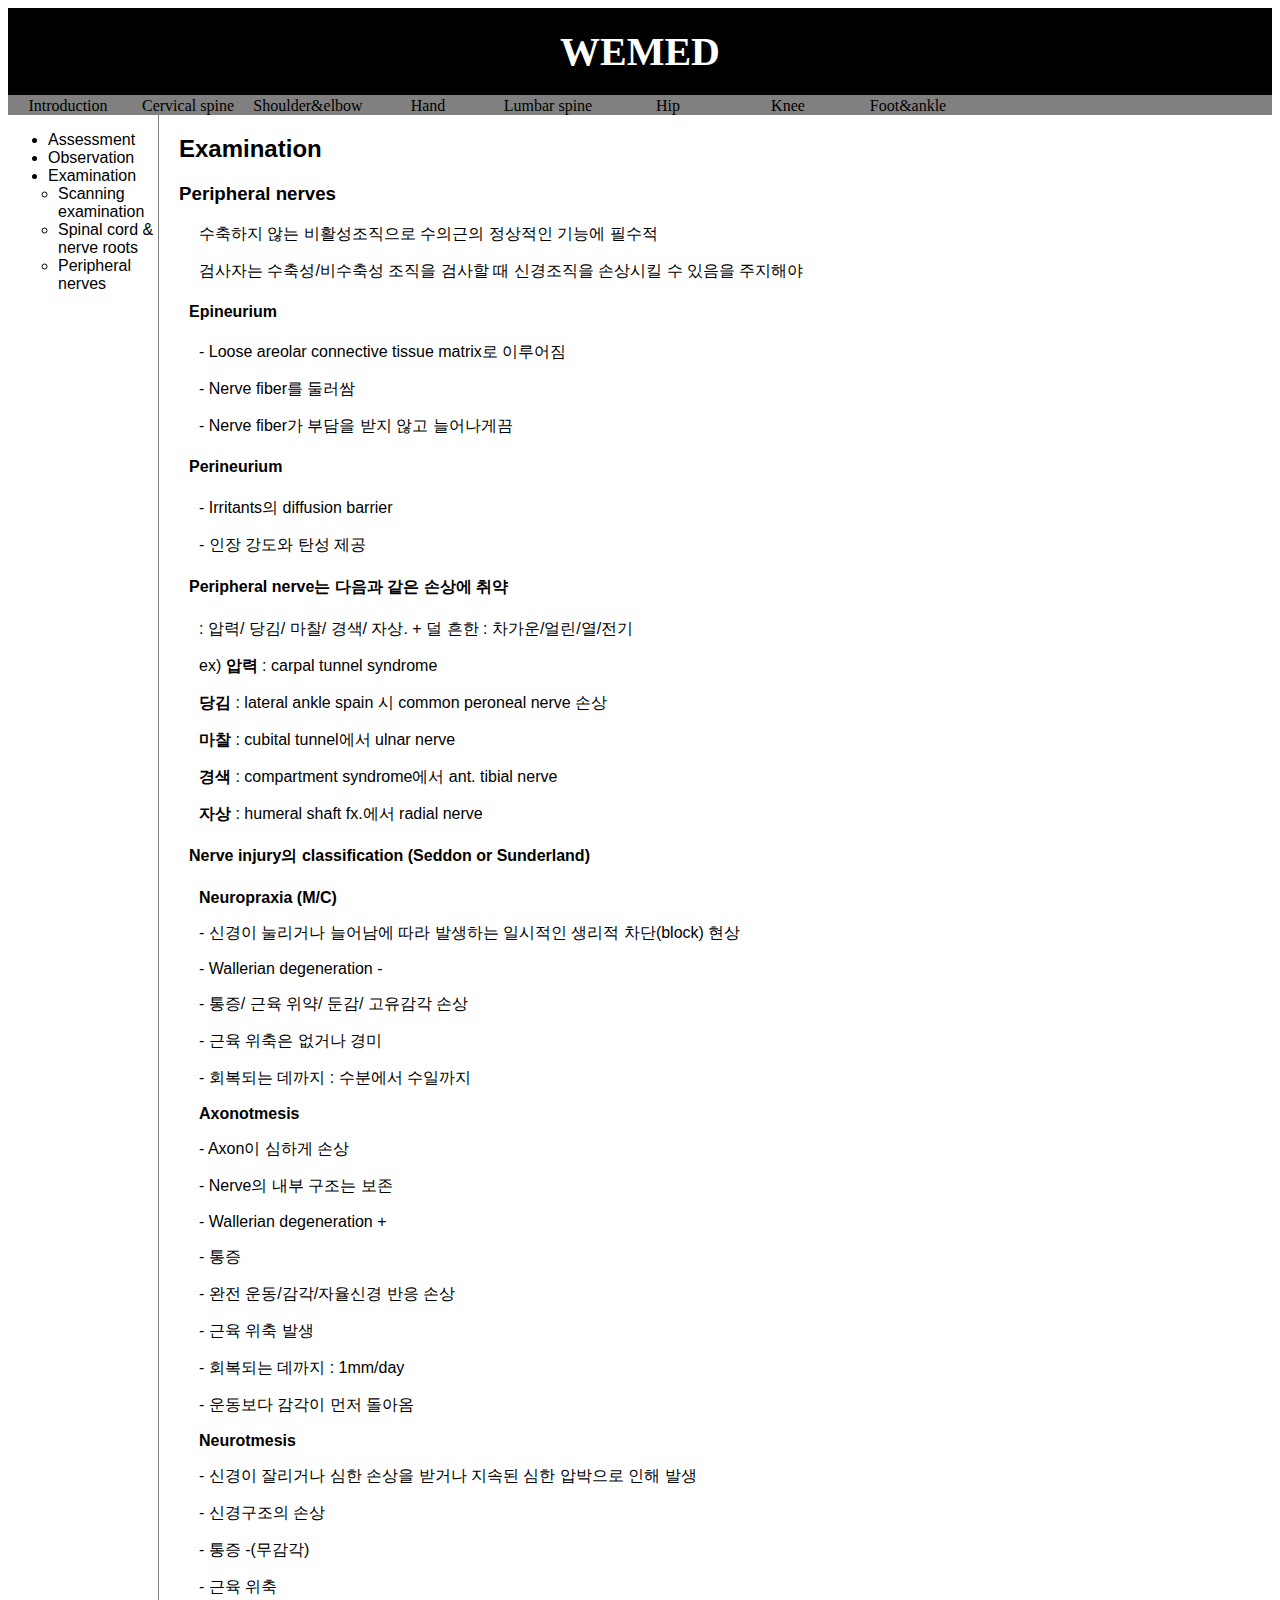
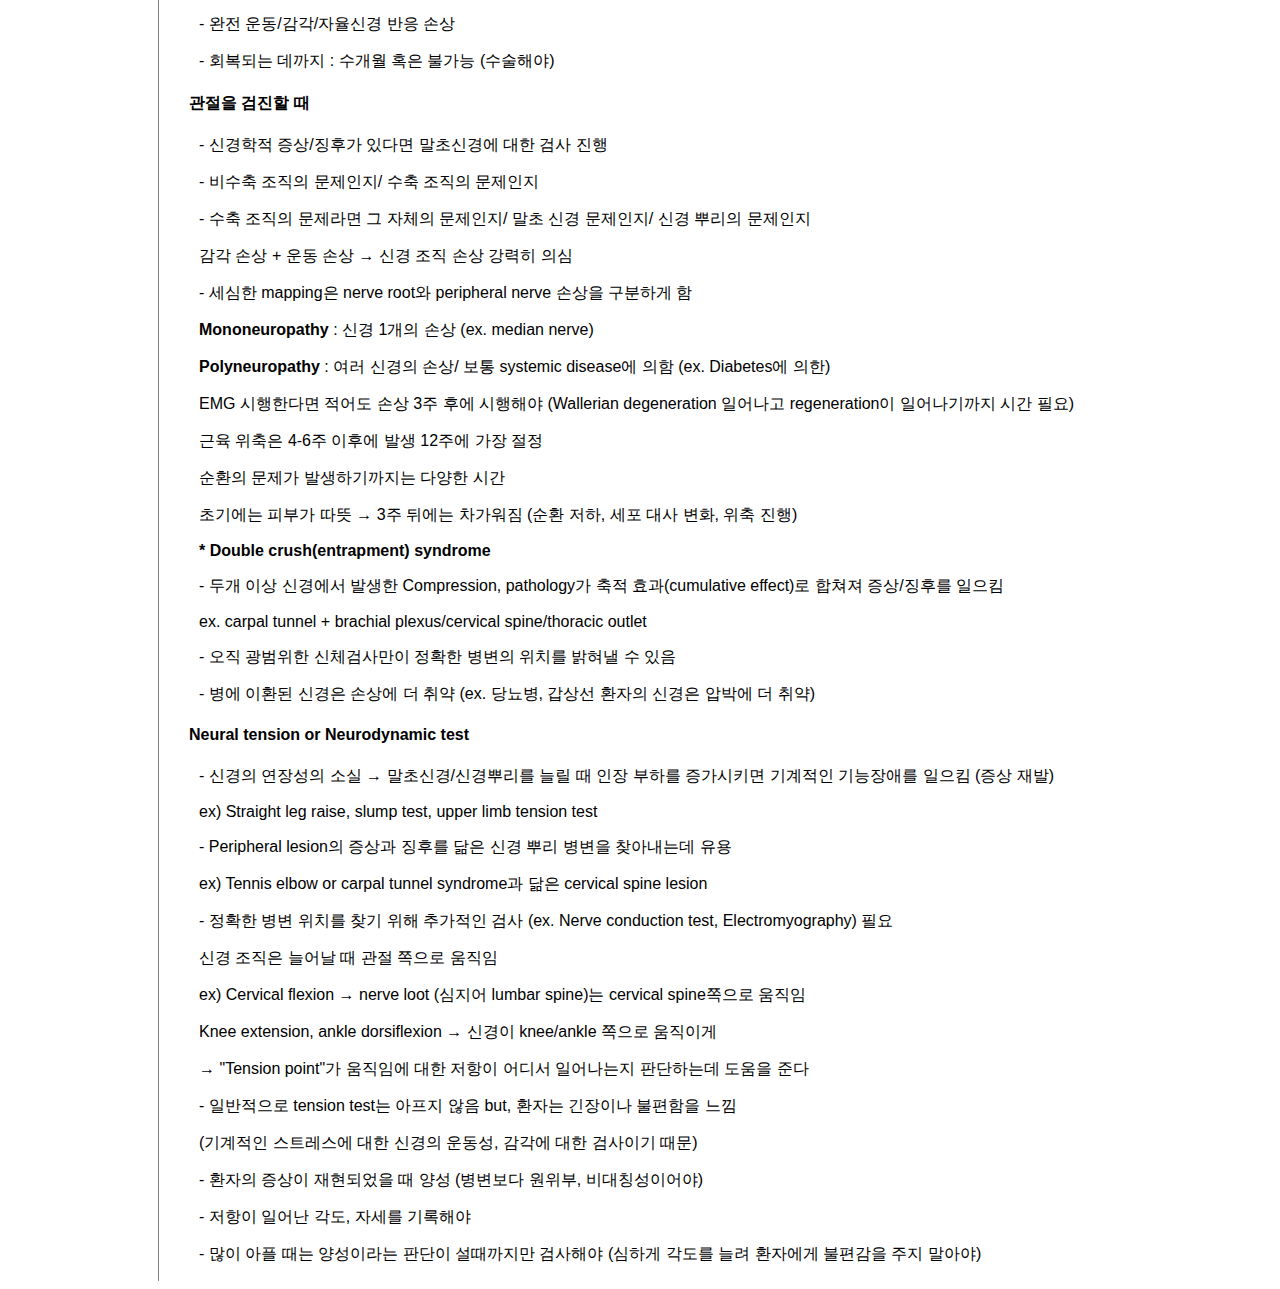
<file: intro_exam_peripheral.html>
<!DOCTYPE html>
<html>
  <head>
    <meta charset="utf-8">
    <title>WEMED-introduction</title>
    <link rel="stylesheet" href="style.css">
  </head>
  <body>
    <h1><a href="index.html">WEMED</a></h1>
    <div id="main">
      <div>
        <a href="introduction.html">Introduction</a>
      </div>
      <div>
        <a href="c spine">Cervical spine</a>
      </div>
      <div>
      <a href="s&e">Shoulder&elbow</a>
      </div>
      <div>
        <a href="hand">Hand</a>
      </div>
      <div>
      <a href="l spine">Lumbar spine</a>
      </div>
      <div>
        <a href="hip">Hip</a>
      </div>
      <div>
        <a href="knee">Knee</a>
      </div>
      <div>
        <a href="f&a">Foot&ankle</a>
      </div>
    </div>

    <div id="grid">
      <ul>
        <li><a href="intro_assess.html">Assessment</a></li>
        <li><a href="intro_obs.html">Observation</a></li>
        <li><a href="intro_exam.html">Examination</a></li>
        <ul class="a">
          <li><a href="intro_exam_scan.html">Scanning examination</a></li>
          <li><a href="intro_exam_spinal.html">Spinal cord & nerve roots</a></li>
          <li><a href="intro_exam_peripheral.html">Peripheral nerves</a></li>
        </ul>
      </ul>

      <div id="article">
        <h2>Examination</h2>
          <h3>Peripheral nerves</h3>
          <p>수축하지 않는 비활성조직으로 수의근의 정상적인 기능에 필수적</p>
<p>검사자는 수축성/비수축성 조직을 검사할 때 신경조직을 손상시킬 수 있음을 주지해야</p>
<h4>Epineurium</h4>
<p>- Loose areolar connective tissue matrix로 이루어짐</p>
<p>- Nerve fiber를 둘러쌈</p>
<p>- Nerve fiber가 부담을 받지 않고 늘어나게끔</p>
<h4>Perineurium</h4>
<p>- Irritants의 diffusion barrier</p>
<p>- 인장 강도와 탄성 제공</p>

<h4>Peripheral nerve는 다음과 같은 손상에 취약 </h4>
<p> : 압력/ 당김/ 마찰/ 경색/ 자상. + 덜 흔한 : 차가운/얼린/열/전기</p>
 <p>ex) <strong>압력</strong> : carpal tunnel syndrome</p>
    <p>   <strong>당김</strong> : lateral ankle spain 시 common peroneal nerve 손상</p>
      <p> <strong>마찰 </strong>: cubital tunnel에서 ulnar nerve</p>
    <p>   <strong>경색</strong> : compartment syndrome에서 ant. tibial nerve</p>
      <p> <strong>자상 </strong>: humeral shaft fx.에서 radial nerve</p>

<h4>Nerve injury의 classification (Seddon or Sunderland)</h4>

<p><Strong>Neuropraxia (M/C)</strong></p>
<p>- 신경이 눌리거나 늘어남에 따라 발생하는 일시적인 생리적 차단(block) 현상</p>
<p>- Wallerian degeneration -</p>
<p>- 통증/ 근육 위약/ 둔감/ 고유감각 손상</p>
<p>- 근육 위축은 없거나 경미</p>
<p>- 회복되는 데까지 : 수분에서 수일까지</p>
<p><strong>Axonotmesis</strong></p>
<p>- Axon이 심하게 손상</p>
<p>- Nerve의 내부 구조는 보존</p>
<p>- Wallerian degeneration +</p>
<p>- 통증</p>
<p>- 완전 운동/감각/자율신경 반응 손상</p>
<p>- 근육 위축 발생</p>
<p>- 회복되는 데까지 : 1mm/day</p>
<p>- 운동보다 감각이 먼저 돌아옴</p>
<p><strong>Neurotmesis</strong></p>
<p>- 신경이 잘리거나 심한 손상을 받거나 지속된 심한 압박으로 인해 발생</p>
<p>- 신경구조의 손상</p>
<p>- 통증 -(무감각)</p>
<p>- 근육 위축</p>
<p>- 완전 운동/감각/자율신경 반응 손상</p>
<p>- 회복되는 데까지 : 수개월 혹은 불가능 (수술해야)</p>

<h4>관절을 검진할 때</h4>
<p>- 신경학적 증상/징후가 있다면 말초신경에 대한 검사 진행</p>
<p>- 비수축 조직의 문제인지/ 수축 조직의 문제인지</p>
<p>- 수축 조직의 문제라면 그 자체의 문제인지/ 말초 신경 문제인지/ 신경 뿌리의 문제인지</p>

<p>감각 손상 + 운동 손상 → 신경 조직 손상 강력히 의심</p>
<p>- 세심한 mapping은 nerve root와 peripheral nerve 손상을 구분하게 함</p>

<p><Strong>Mononeuropathy</strong> : 신경 1개의 손상 (ex. median nerve)</p>
<p><Strong>Polyneuropathy</strong> : 여러 신경의 손상/ 보통 systemic disease에 의함 (ex. Diabetes에 의한)</p>

<p>EMG 시행한다면 적어도 손상 3주 후에 시행해야 (Wallerian degeneration 일어나고 regeneration이 일어나기까지 시간 필요)</p>
<p>근육 위축은 4-6주 이후에 발생 12주에 가장 절정</p>
<p>순환의 문제가 발생하기까지는 다양한 시간</p>
<p>초기에는 피부가 따뜻 → 3주 뒤에는 차가워짐 (순환 저하, 세포 대사 변화, 위축 진행)</p>

<p><strong>* Double crush(entrapment) syndrome</strong></p>
<p>- 두개 이상 신경에서 발생한 Compression, pathology가 축적 효과(cumulative effect)로 합쳐져 증상/징후를 일으킴</p>
<p> ex. carpal tunnel + brachial plexus/cervical spine/thoracic outlet</p>
<p>- 오직 광범위한 신체검사만이 정확한 병변의 위치를 밝혀낼 수 있음</p>
<p>- 병에 이환된 신경은 손상에 더 취약 (ex. 당뇨병, 갑상선 환자의 신경은 압박에 더 취약)</p>

<h4>Neural tension or Neurodynamic test</h4>
<p>- 신경의 연장성의 소실 → 말초신경/신경뿌리를 늘릴 때 인장 부하를 증가시키면 기계적인 기능장애를 일으킴 (증상 재발)</p>
<p>ex) Straight leg raise, slump test, upper limb tension test</p>
<p>- Peripheral lesion의 증상과 징후를 닮은 신경 뿌리 병변을 찾아내는데 유용</p>
<p>ex) Tennis elbow or carpal tunnel syndrome과 닮은 cervical spine lesion</p>
<p>- 정확한 병변 위치를 찾기 위해 추가적인 검사 (ex. Nerve conduction test, Electromyography) 필요</p>

<p>신경 조직은 늘어날 때 관절 쪽으로 움직임</p>
<p>ex) Cervical flexion → nerve loot (심지어 lumbar spine)는 cervical spine쪽으로 움직임</p>
<p>     Knee extension, ankle dorsiflexion → 신경이 knee/ankle 쪽으로 움직이게</p>
<p>→ "Tension point"가 움직임에 대한 저항이 어디서 일어나는지 판단하는데 도움을 준다</p>
 <p>- 일반적으로 tension test는 아프지 않음 but, 환자는 긴장이나 불편함을 느낌</p>
<p>   (기계적인 스트레스에 대한 신경의 운동성, 감각에 대한 검사이기 때문)</p>
 <p>- 환자의 증상이 재현되었을 때 양성 (병변보다 원위부, 비대칭성이어야)</p>
 <p>- 저항이 일어난 각도, 자세를 기록해야</p>
 <p>- 많이 아플 때는 양성이라는 판단이 설때까지만 검사해야 (심하게 각도를 늘려 환자에게 불편감을 주지 말아야)</p>


    </div>
  </body>
</html>
</file>
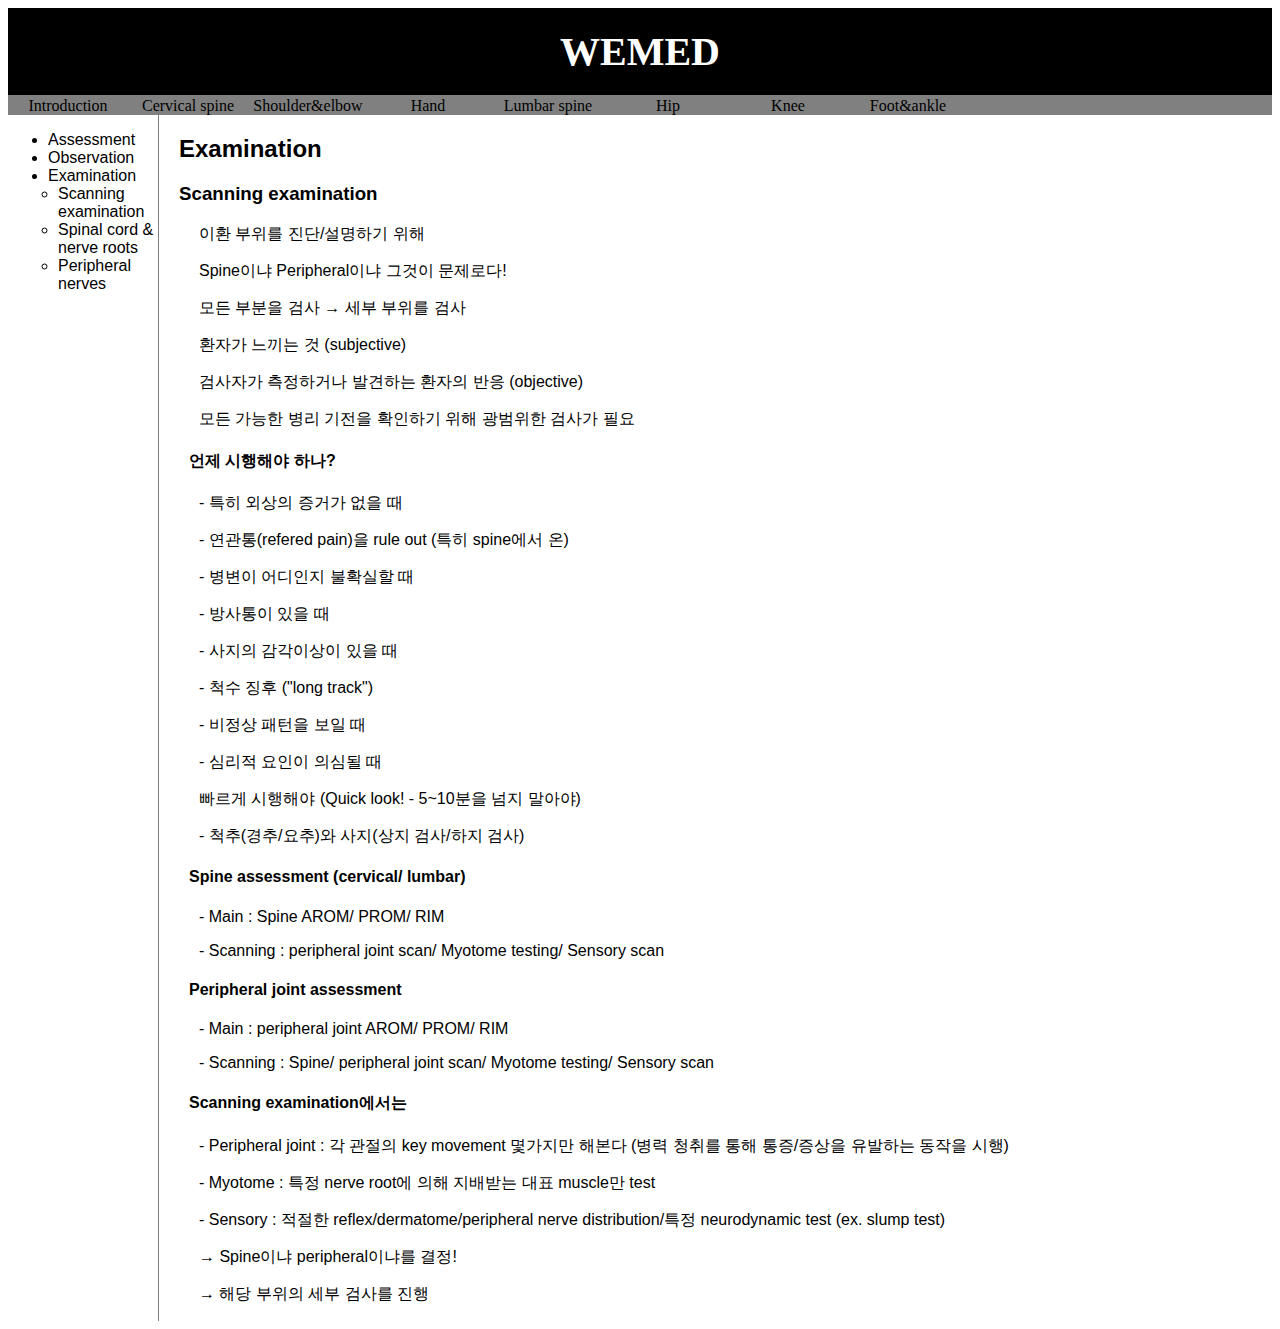
<file: intro_exam_scan.html>
<!DOCTYPE html>
<html>
  <head>
    <meta charset="utf-8">
    <title>WEMED-introduction</title>
    <link rel="stylesheet" href="style.css">
  </head>
  <body>
    <h1><a href="index.html">WEMED</a></h1>
    <div id="main">
      <div>
        <a href="introduction.html">Introduction</a>
      </div>
      <div>
        <a href="c spine">Cervical spine</a>
      </div>
      <div>
      <a href="s&e">Shoulder&elbow</a>
      </div>
      <div>
        <a href="hand">Hand</a>
      </div>
      <div>
      <a href="l spine">Lumbar spine</a>
      </div>
      <div>
        <a href="hip">Hip</a>
      </div>
      <div>
        <a href="knee">Knee</a>
      </div>
      <div>
        <a href="f&a">Foot&ankle</a>
      </div>
    </div>

    <div id="grid">
      <ul>
        <li><a href="intro_assess.html">Assessment</a></li>
        <li><a href="intro_obs.html">Observation</a></li>
        <li><a href="intro_exam.html">Examination</a></li>
        <ul class="a">
          <li><a href="intro_exam_scan.html">Scanning examination</a></li>
          <li><a href="intro_exam_spinal.html">Spinal cord & nerve roots</a></li>
          <li><a href="intro_exam_peripheral.html">Peripheral nerves</a></li>
        </ul>
      </ul>

      <div id="article">
        <h2>Examination</h1>
          <h3> Scanning examination</h3>
          <p>이환 부위를 진단/설명하기 위해</p>
  <p>Spine이냐 Peripheral이냐 그것이 문제로다!</p>
  <p>모든 부분을 검사 → 세부 부위를 검사</p>

  <p>환자가 느끼는 것 (subjective)</p>
  <p>검사자가 측정하거나 발견하는 환자의 반응 (objective)</p>

  <p>모든 가능한 병리 기전을 확인하기 위해 광범위한 검사가 필요 </p>
  <h4>언제 시행해야 하나?</h4>
  <p>- 특히 외상의 증거가 없을 때</p>
  <p>- 연관통(refered pain)을 rule out (특히 spine에서 온)</p>
  <p>- 병변이 어디인지 불확실할 때</p>
  <p>- 방사통이 있을 때</p>
  <p>- 사지의 감각이상이 있을 때</p>
  <p>- 척수 징후 ("long track")</p>
  <p>- 비정상 패턴을 보일 때</p>
  <p>- 심리적 요인이 의심될 때</p>

  <p>빠르게 시행해야 (Quick look! - 5~10분을 넘지 말아야)</p>
  <p>- 척추(경추/요추)와 사지(상지 검사/하지 검사)</p>

  <h4>Spine assessment (cervical/ lumbar)</h4>
  <p>- Main : Spine AROM/ PROM/ RIM</p>
  <p>- Scanning : peripheral joint scan/ Myotome testing/ Sensory scan</p>

<h4>  Peripheral joint assessment</h4>
  <p>- Main : peripheral joint AROM/ PROM/ RIM</p>
<p>  - Scanning : Spine/ peripheral joint scan/ Myotome testing/ Sensory scan</p>

<h4>  Scanning examination에서는</h4>
  <p> - Peripheral joint : 각 관절의 key movement 몇가지만 해본다 (병력 청취를 통해 통증/증상을 유발하는 동작을 시행)</p>
  <p> - Myotome : 특정 nerve root에 의해 지배받는 대표 muscle만 test</p>
  <p> - Sensory : 적절한 reflex/dermatome/peripheral nerve distribution/특정 neurodynamic test (ex. slump test)</p>

  <p>→ Spine이냐 peripheral이냐를 결정!</p>
  <p>→ 해당 부위의 세부 검사를 진행</p>
    </div>
  </body>
</html>
</file>
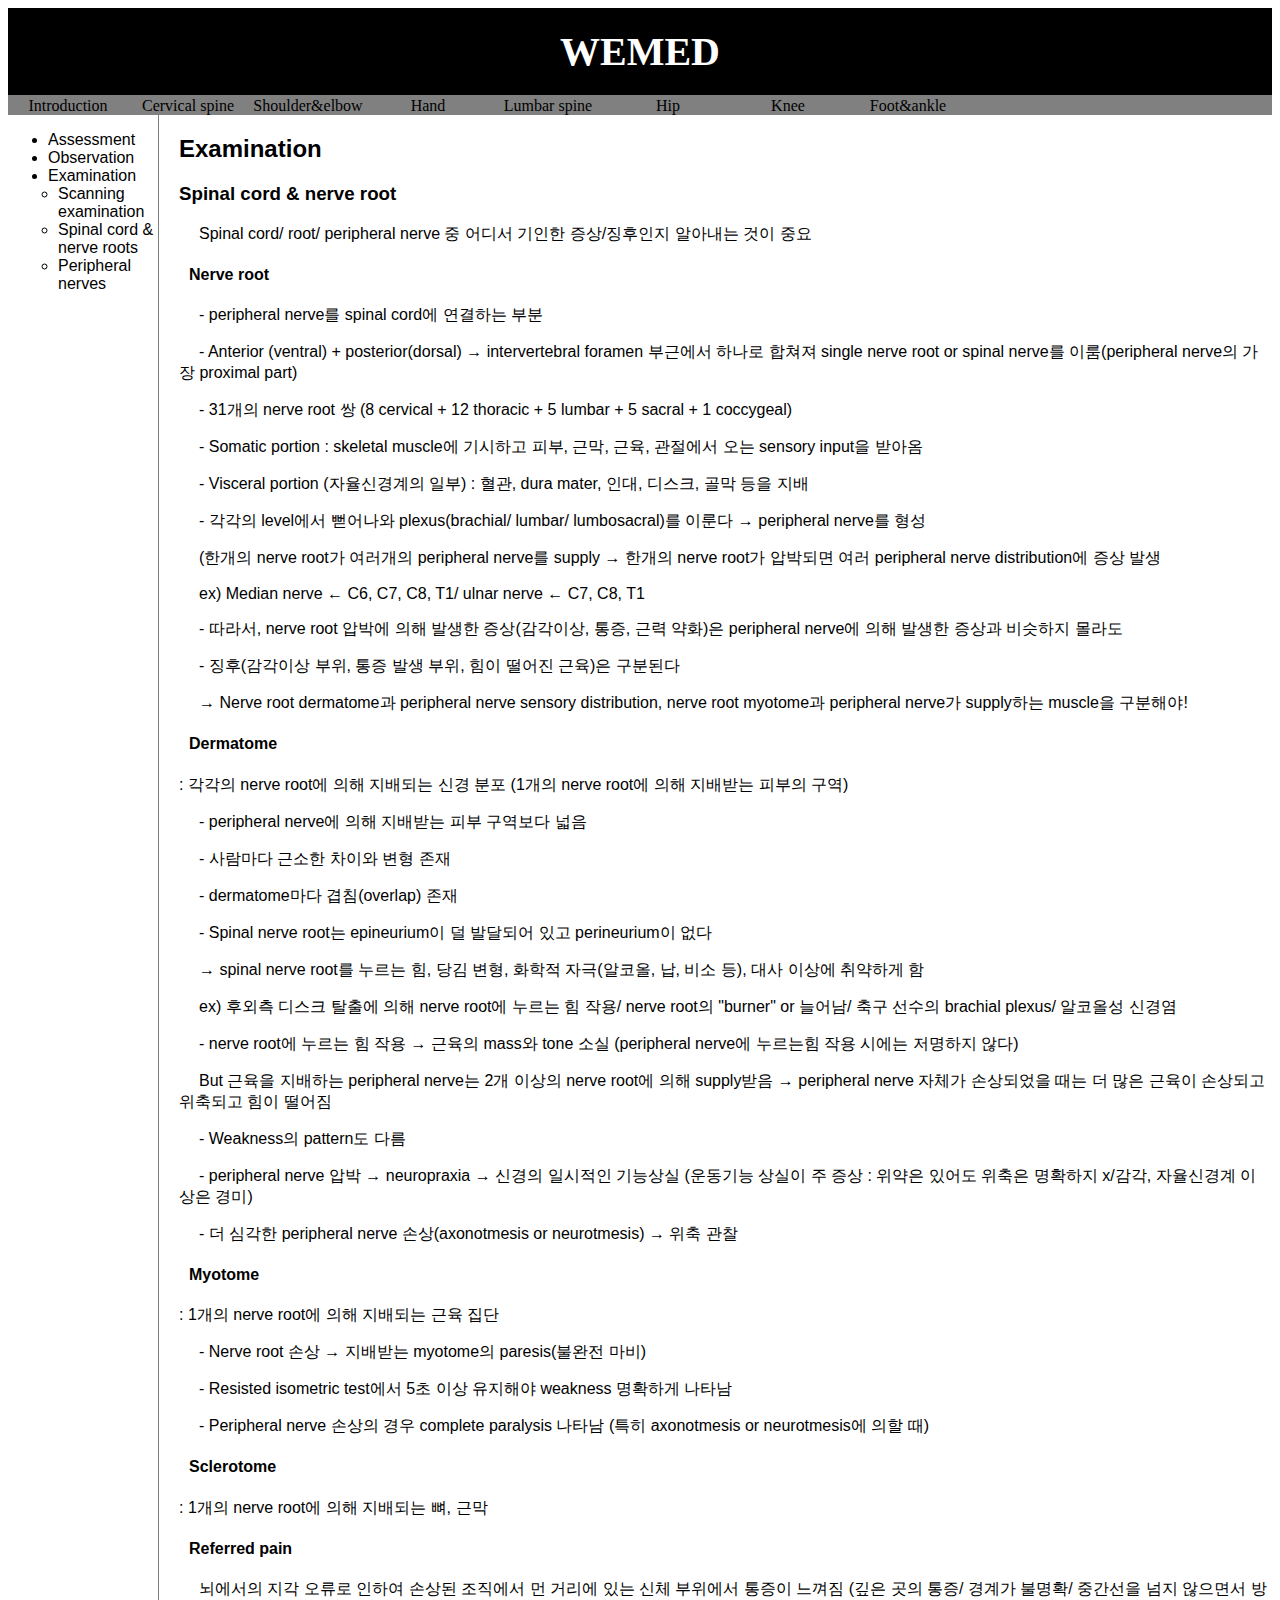
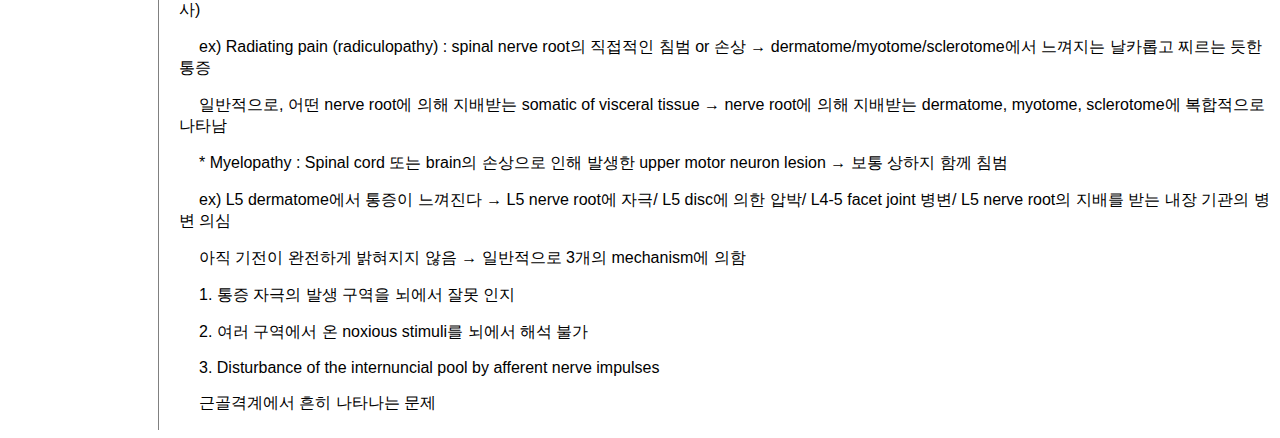
<file: intro_exam_spinal.html>
<!DOCTYPE html>
<html>
  <head>
    <meta charset="utf-8">
    <title>WEMED-introduction</title>
    <link rel="stylesheet" href="style.css">
  </head>
  <body>
    <h1><a href="index.html">WEMED</a></h1>
    <div id="main">
      <div>
        <a href="introduction.html">Introduction</a>
      </div>
      <div>
        <a href="c spine">Cervical spine</a>
      </div>
      <div>
      <a href="s&e">Shoulder&elbow</a>
      </div>
      <div>
        <a href="hand">Hand</a>
      </div>
      <div>
      <a href="l spine">Lumbar spine</a>
      </div>
      <div>
        <a href="hip">Hip</a>
      </div>
      <div>
        <a href="knee">Knee</a>
      </div>
      <div>
        <a href="f&a">Foot&ankle</a>
      </div>
    </div>

    <div id="grid">
      <ul>
        <li><a href="intro_assess.html">Assessment</a></li>
        <li><a href="intro_obs.html">Observation</a></li>
        <li><a href="intro_exam.html">Examination</a></li>
        <ul class="a">
          <li><a href="intro_exam_scan.html">Scanning examination</a></li>
          <li><a href="intro_exam_spinal.html">Spinal cord & nerve roots</a></li>
          <li><a href="intro_exam_peripheral.html">Peripheral nerves</a></li>
        </ul>
      </ul>

      <div id="article">
        <h2>Examination</h1>
          <h3> Spinal cord & nerve root</h3>
          <p>Spinal cord/ root/ peripheral nerve 중 어디서 기인한 증상/징후인지 알아내는 것이 중요</p>

<h4>Nerve root </h4>
 <p>- peripheral nerve를 spinal cord에 연결하는 부분</p>
 <p>- Anterior (ventral) + posterior(dorsal) → intervertebral foramen 부근에서 하나로 합쳐져 single nerve root or spinal nerve를 이룸(peripheral nerve의 가장 proximal part)</p>
 <p>- 31개의 nerve root 쌍 (8 cervical + 12 thoracic + 5 lumbar + 5 sacral + 1 coccygeal)</p>
 <p>- Somatic portion : skeletal muscle에 기시하고 피부, 근막, 근육, 관절에서 오는 sensory input을 받아옴</p>
 <p>- Visceral portion (자율신경계의 일부) : 혈관, dura mater, 인대, 디스크, 골막 등을 지배</p>

 <p>- 각각의 level에서 뻗어나와 plexus(brachial/ lumbar/ lumbosacral)를 이룬다 →  peripheral nerve를 형성</p>
<p>   (한개의 nerve root가 여러개의 peripheral nerve를 supply → 한개의 nerve root가 압박되면 여러 peripheral nerve distribution에 증상 발생</p>
<p>    ex) Median nerve ← C6, C7, C8, T1/ ulnar nerve ← C7, C8, T1</p>
 <p>- 따라서, nerve root 압박에 의해 발생한 증상(감각이상, 통증, 근력 약화)은 peripheral nerve에 의해 발생한 증상과 비슷하지 몰라도</p>
 <p>- 징후(감각이상 부위, 통증 발생 부위, 힘이 떨어진 근육)은 구분된다 </p>
<p>    →  Nerve root dermatome과 peripheral nerve sensory distribution, nerve root myotome과 peripheral nerve가 supply하는 muscle을 구분해야!</p>

 <h4>Dermatome</h4> : 각각의 nerve root에 의해 지배되는 신경 분포 (1개의 nerve root에 의해 지배받는 피부의 구역)
<p>  - peripheral nerve에 의해 지배받는 피부 구역보다 넓음</p>
  <p>- 사람마다 근소한 차이와 변형 존재</p>
  <p>- dermatome마다 겹침(overlap) 존재</p>
  <p>- Spinal nerve root는 epineurium이 덜 발달되어 있고 perineurium이 없다 </p>
  <p>→ spinal nerve root를 누르는 힘, 당김 변형, 화학적 자극(알코올, 납, 비소 등), 대사 이상에 취약하게 함</p>
<p>   ex) 후외측 디스크 탈출에 의해 nerve root에 누르는 힘 작용/ nerve root의 "burner" or 늘어남/ 축구 선수의 brachial plexus/ 알코올성 신경염</p>
<p>  - nerve root에 누르는 힘 작용 → 근육의 mass와 tone 소실 (peripheral nerve에 누르는힘 작용 시에는 저명하지 않다)</p>
  <p>  But 근육을 지배하는 peripheral nerve는 2개 이상의 nerve root에 의해 supply받음 → peripheral nerve 자체가 손상되었을 때는 더 많은 근육이 손상되고 위축되고 힘이 떨어짐</p>
<p>  - Weakness의 pattern도 다름 </p>
  <p> - peripheral nerve 압박 → neuropraxia → 신경의 일시적인 기능상실 (운동기능 상실이 주 증상 : 위약은 있어도 위축은 명확하지 x/감각, 자율신경계 이상은 경미)</p>
  <p> - 더 심각한 peripheral nerve 손상(axonotmesis or neurotmesis) → 위축 관찰</p>

 <h4>Myotome</h4> : 1개의 nerve root에 의해 지배되는 근육 집단
<p>  - Nerve root 손상 → 지배받는 myotome의 paresis(불완전 마비)</p>
<p>  - Resisted isometric test에서 5초 이상 유지해야 weakness 명확하게 나타남</p>
<p>  - Peripheral nerve 손상의 경우 complete paralysis 나타남 (특히 axonotmesis or neurotmesis에 의할 때)</p>

 <h4>Sclerotome</h4> : 1개의 nerve root에 의해 지배되는 뼈, 근막

<h4>Referred pain</h4>
<p> 뇌에서의 지각 오류로 인하여 손상된 조직에서 먼 거리에 있는 신체 부위에서 통증이 느껴짐 (깊은 곳의 통증/ 경계가 불명확/ 중간선을 넘지 않으면서 방사)</p>
<p>  ex) Radiating pain (radiculopathy) : spinal nerve root의 직접적인 침범 or 손상 → dermatome/myotome/sclerotome에서 느껴지는 날카롭고 찌르는 듯한 통증</p>
<p> 일반적으로, 어떤 nerve root에 의해 지배받는 somatic of visceral tissue → nerve root에 의해 지배받는 dermatome, myotome, sclerotome에 복합적으로 나타남</p>
<p>       * Myelopathy : Spinal cord 또는 brain의 손상으로 인해 발생한 upper motor neuron lesion → 보통 상하지 함께 침범</p>
<p>  ex) L5 dermatome에서 통증이 느껴진다 → L5 nerve root에 자극/ L5 disc에 의한 압박/ L4-5 facet joint 병변/ L5 nerve root의 지배를 받는 내장 기관의 병변 의심</p>
 <p>아직 기전이 완전하게 밝혀지지 않음 → 일반적으로 3개의 mechanism에 의함</p>
<p>  1. 통증 자극의 발생 구역을 뇌에서 잘못 인지</p>
<p>  2. 여러 구역에서 온 noxious stimuli를 뇌에서 해석 불가</p>
<p>  3. Disturbance of the internuncial pool by afferent nerve impulses</p>
 <p>근골격계에서 흔히 나타나는 문제</p>
      </div>
    </div>
  </body>
</html>
</file>
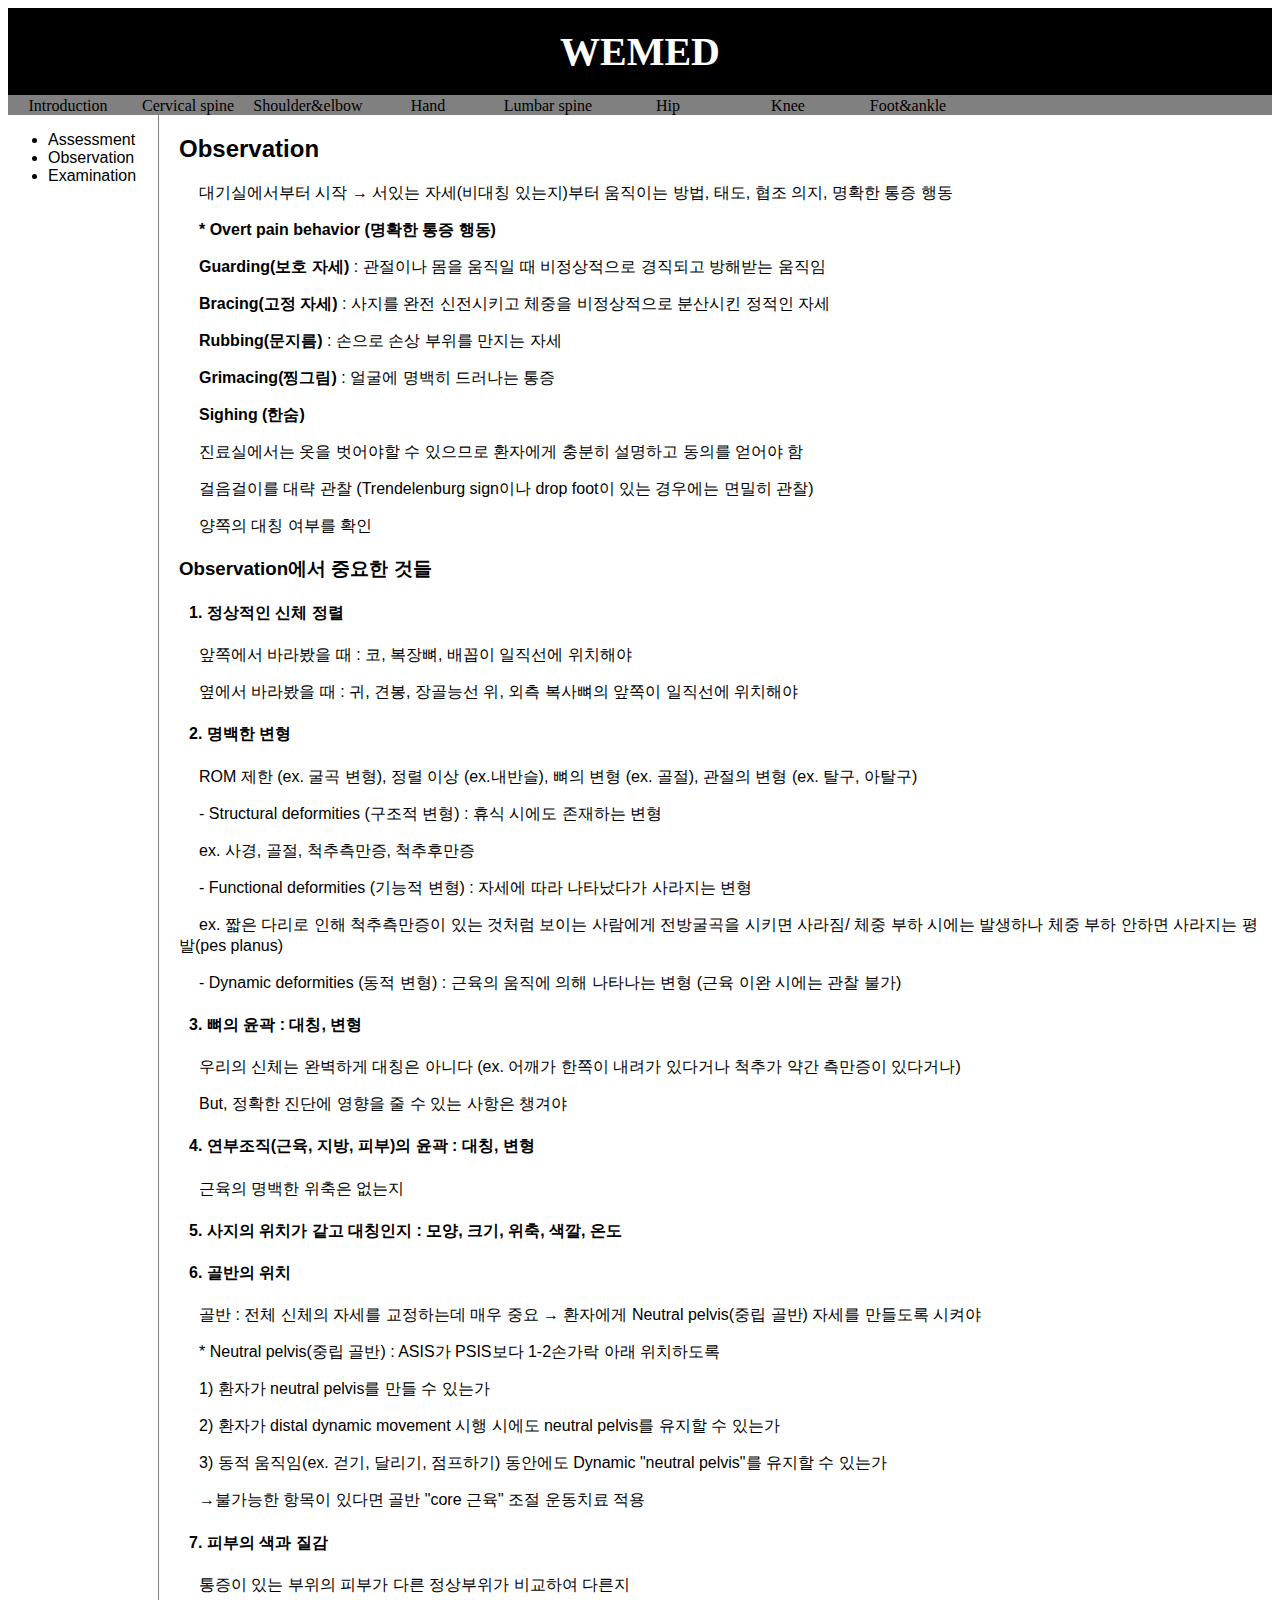
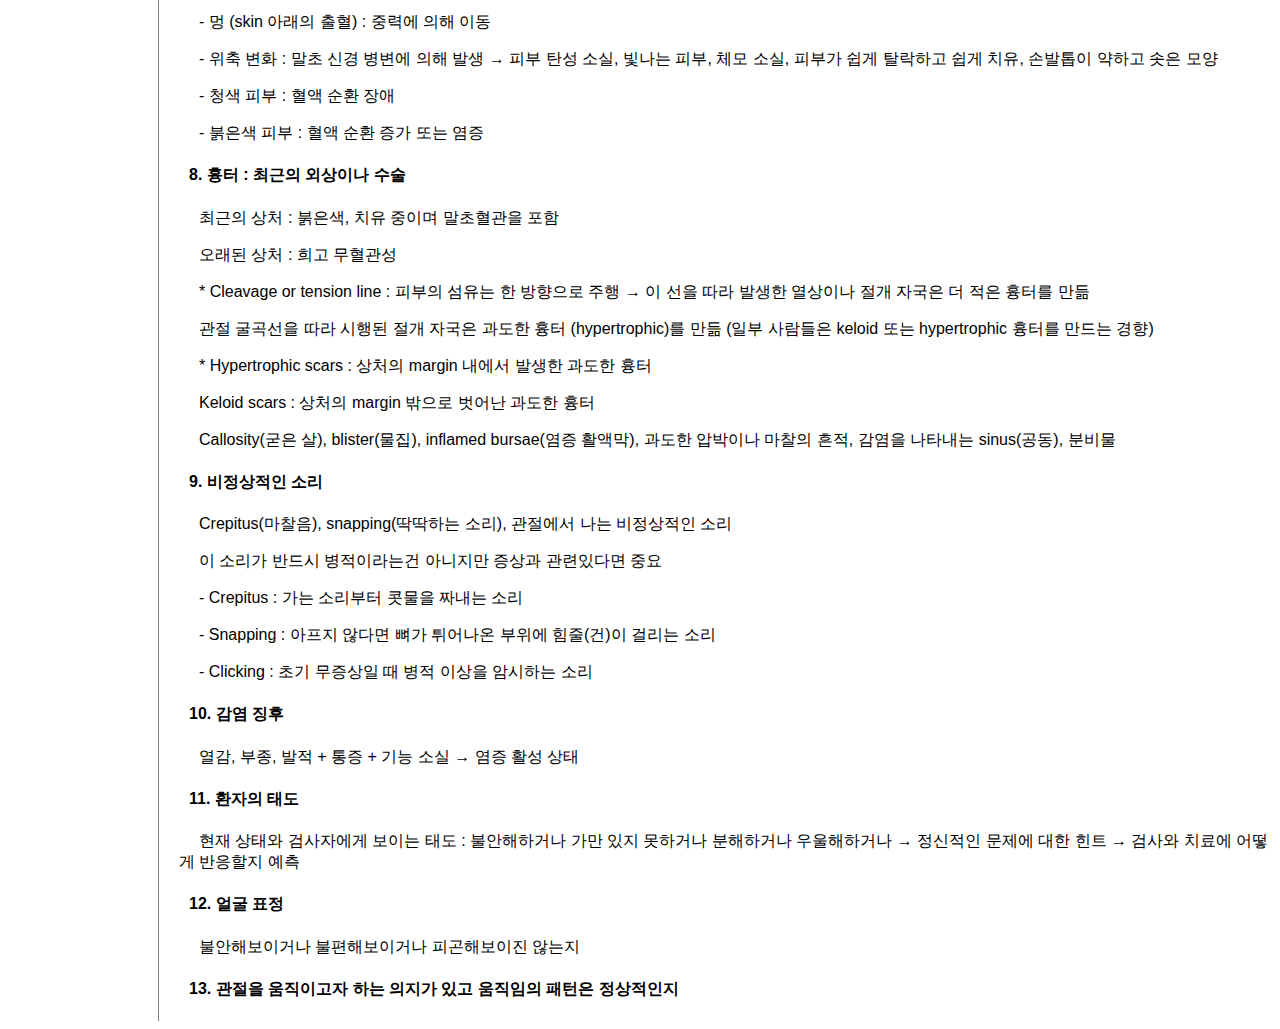
<file: intro_obs.html>
<!DOCTYPE html>
<html>
  <head>
    <meta charset="utf-8">
    <title>WEMED-introduction</title>
    <link rel="stylesheet" href="style.css">
  </head>
  <body>
    <h1><a href="index.html">WEMED</a></h1>
    <div id="main">
      <div>
        <a href="introduction.html">Introduction</a>
      </div>
      <div>
        <a href="c spine">Cervical spine</a>
      </div>
      <div>
      <a href="s&e">Shoulder&elbow</a>
      </div>
      <div>
        <a href="hand">Hand</a>
      </div>
      <div>
      <a href="l spine">Lumbar spine</a>
      </div>
      <div>
        <a href="hip">Hip</a>
      </div>
      <div>
        <a href="knee">Knee</a>
      </div>
      <div>
        <a href="f&a">Foot&ankle</a>
      </div>
    </div>

    <div id="grid">
      <ul>
        <li><a href="intro_assess.html">Assessment</a></li>
        <li><a href="intro_obs.html">Observation</a></li>
        <li><a href="intro_exam.html">Examination</a></li>
        
      </ul>

      <div id="article">
        <h2>Observation</h2>
        <p>대기실에서부터 시작 → 서있는 자세(비대칭 있는지)부터 움직이는 방법, 태도, 협조 의지, 명확한 통증 행동</p>
 <p><strong>* Overt pain behavior (명확한 통증 행동)</strong></p>
    <p><strong> Guarding(보호 자세)</strong> : 관절이나 몸을 움직일 때 비정상적으로 경직되고 방해받는 움직임</p>
    <p><strong> Bracing(고정 자세)</strong> : 사지를 완전 신전시키고 체중을 비정상적으로 분산시킨 정적인 자세</p>
    <p><strong> Rubbing(문지름)</strong> : 손으로 손상 부위를 만지는 자세</p>
    <p><strong> Grimacing(찡그림)</strong> : 얼굴에 명백히 드러나는 통증</p>
  <p>  <strong> Sighing (한숨)</strong></p>
<p>진료실에서는 옷을 벗어야할 수 있으므로 환자에게 충분히 설명하고 동의를 얻어야 함</p>
  <p>걸음걸이를 대략 관찰 (Trendelenburg sign이나 drop foot이 있는 경우에는 면밀히 관찰)</p>
  <p>양쪽의 대칭 여부를 확인</p>
  <h3>Observation에서 중요한 것들</h3>
  <h4>1. 정상적인 신체 정렬 </h4>
 <p>앞쪽에서 바라봤을 때 : 코, 복장뼈, 배꼽이 일직선에 위치해야</p>
 <p>옆에서 바라봤을 때 : 귀, 견봉, 장골능선 위, 외측 복사뼈의 앞쪽이 일직선에 위치해야</p>
<h4>2. 명백한 변형</h4>
 <p>ROM 제한 (ex. 굴곡 변형), 정렬 이상 (ex.내반슬), 뼈의 변형 (ex. 골절), 관절의 변형 (ex. 탈구, 아탈구)</p>
 <p>- Structural deformities (구조적 변형) : 휴식 시에도 존재하는 변형</p>
<p>    ex. 사경, 골절, 척추측만증, 척추후만증</p>
 <p>- Functional deformities (기능적 변형) : 자세에 따라 나타났다가 사라지는 변형</p>
<p>    ex. 짧은 다리로 인해 척추측만증이 있는 것처럼 보이는 사람에게 전방굴곡을 시키면 사라짐/ 체중 부하 시에는 발생하나 체중 부하 안하면 사라지는 평발(pes planus)</p>
 <p>- Dynamic deformities (동적 변형) : 근육의 움직에 의해 나타나는 변형 (근육 이완 시에는 관찰 불가)</p>
<h4>3. 뼈의 윤곽 : 대칭, 변형</h4>
 <p>우리의 신체는 완벽하게 대칭은 아니다 (ex. 어깨가 한쪽이 내려가 있다거나 척추가 약간 측만증이 있다거나)</p>
 <p>But, 정확한 진단에 영향을 줄 수 있는 사항은 챙겨야</p>
<h4>4. 연부조직(근육, 지방, 피부)의 윤곽 : 대칭, 변형</h4>
<p>  근육의 명백한 위축은 없는지</p>
<h4>5. 사지의 위치가 같고 대칭인지 : 모양, 크기, 위축, 색깔, 온도</h4>
<h4>6. 골반의 위치</h4>
 <p>골반 : 전체 신체의 자세를 교정하는데 매우 중요 → 환자에게 Neutral pelvis(중립 골반) 자세를 만들도록 시켜야</p>
 <p>* Neutral pelvis(중립 골반) : ASIS가 PSIS보다 1-2손가락 아래 위치하도록 </p>
<p>  1) 환자가 neutral pelvis를 만들 수 있는가</p>
  <p>2) 환자가 distal dynamic movement 시행 시에도 neutral pelvis를 유지할 수 있는가</p>
  <p>3) 동적 움직임(ex. 걷기, 달리기, 점프하기) 동안에도 Dynamic "neutral pelvis"를 유지할 수 있는가</p>
  <p>→불가능한 항목이 있다면 골반 "core 근육" 조절 운동치료 적용</p>
<h4>7. 피부의 색과 질감 </h4>
 <p>통증이 있는 부위의 피부가 다른 정상부위가 비교하여 다른지 </p>
 <p>- 멍 (skin 아래의 출혈) : 중력에 의해 이동</p>
 <p>- 위축 변화 : 말초 신경 병변에 의해 발생 → 피부 탄성 소실, 빛나는 피부, 체모 소실, 피부가 쉽게 탈락하고 쉽게 치유, 손발톱이 약하고 솟은 모양</p>
 <p>- 청색 피부 : 혈액 순환 장애</p>
 <p>- 붉은색 피부 : 혈액 순환 증가 또는 염증</p>
<h4>8. 흉터 : 최근의 외상이나 수술</h4>
 <p>최근의 상처 : 붉은색, 치유 중이며 말초혈관을 포함</p>
 <p>오래된 상처 : 희고 무혈관성</p>
 <p>* Cleavage or tension line : 피부의 섬유는 한 방향으로 주행 → 이 선을 따라 발생한 열상이나 절개 자국은 더 적은 흉터를 만듦</p>
<p>   관절 굴곡선을 따라 시행된 절개 자국은 과도한 흉터 (hypertrophic)를 만듦 (일부 사람들은 keloid 또는 hypertrophic 흉터를 만드는 경향)</p>
 <p>* Hypertrophic scars : 상처의 margin 내에서 발생한 과도한 흉터</p>
<p>   Keloid scars : 상처의 margin 밖으로 벗어난 과도한 흉터</p>
<p>  Callosity(굳은 살), blister(물집), inflamed bursae(염증 활액막), 과도한 압박이나 마찰의 흔적, 감염을 나타내는 sinus(공동), 분비물</p>
<h4>9. 비정상적인 소리</h4>
<p> Crepitus(마찰음), snapping(딱딱하는 소리), 관절에서 나는 비정상적인 소리</p>
<p> 이 소리가 반드시 병적이라는건 아니지만 증상과 관련있다면 중요</p>
<p> - Crepitus : 가는 소리부터 콧물을 짜내는 소리</p>
<p> - Snapping : 아프지 않다면 뼈가 튀어나온 부위에 힘줄(건)이 걸리는 소리</p>
<p> - Clicking : 초기 무증상일 때 병적 이상을 암시하는 소리</p>
<h4>10. 감염 징후</h4>
<p> 열감, 부종, 발적 + 통증 + 기능 소실 → 염증 활성 상태</p>
<h4>11. 환자의 태도</h4>
<p> 현재 상태와 검사자에게 보이는 태도 : 불안해하거나 가만 있지 못하거나 분해하거나 우울해하거나 → 정신적인 문제에 대한 힌트 → 검사와 치료에 어떻게 반응할지 예측 </p>
<h4>12. 얼굴 표정</h4>
<p> 불안해보이거나 불편해보이거나 피곤해보이진 않는지</p>
<h4>13. 관절을 움직이고자 하는 의지가 있고 움직임의 패턴은 정상적인지 </h4>
      </div>
    </div>
  </body>
</html>
</file>
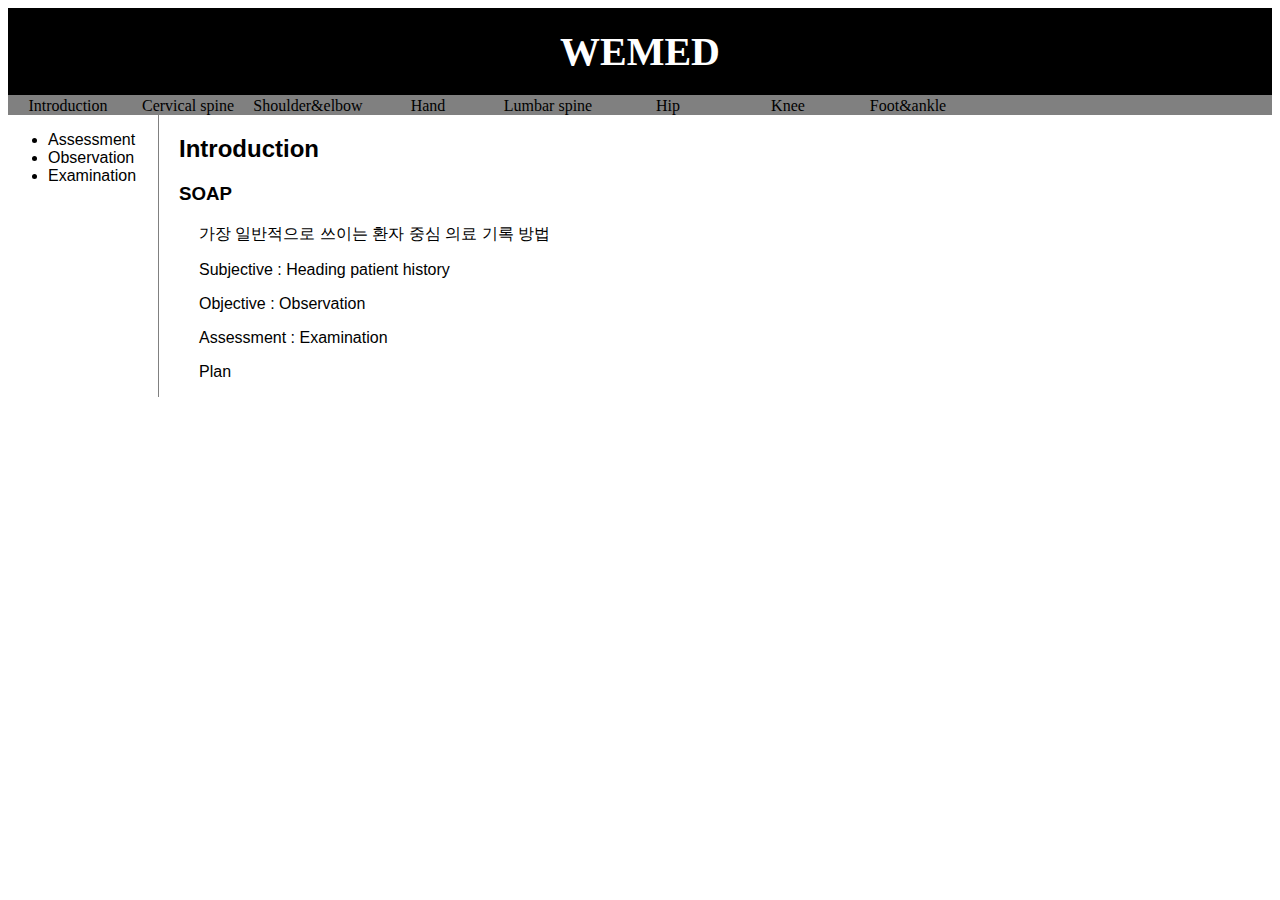
<file: introduction.html>
<!DOCTYPE html>
<html>
  <head>
    <meta charset="utf-8">
    <title>WEMED-introduction</title>
    <link rel="stylesheet" href="style.css">
  </head>
  <body>
    <h1><a href="index.html">WEMED</a></h1>
    <div id="main">
      <div>
        <a href="introduction.html">Introduction</a>
      </div>
      <div>
        <a href="c spine.html">Cervical spine</a>
      </div>
      <div>
      <a href="s&e.html">Shoulder&elbow</a>
      </div>
      <div>
        <a href="hand.html">Hand</a>
      </div>
      <div>
      <a href="l spine.html">Lumbar spine</a>
      </div>
      <div>
        <a href="hip.html">Hip</a>
      </div>
      <div>
        <a href="knee.html">Knee</a>
      </div>
      <div>
        <a href="f&a.html">Foot&ankle</a>
      </div>
    </div>

    <div id="grid">
      <ul>
        <li><a href="intro_assess.html">Assessment</a></li>
        <li><a href="intro_obs.html">Observation</a></li>
        <li><a href="intro_exam.html">Examination</a></li>
        
      </ul>

      <div id="article">
        <h2>Introduction</h1>
          <h3>SOAP</h3>
 <p>가장 일반적으로 쓰이는 환자 중심 의료 기록 방법</p>
 <p>Subjective : Heading patient history</p>
 <p>Objective : Observation</p>
 <p>Assessment : Examination</p>
 <p>Plan</p>
      </div>
    </div>
  </body>
</html>
</file>
<file: style1.css>
<style>

ul {
    border-right:1px solid gray;
    width:100px;
    margin:0px;
    padding:20px;
    }
  h1 {

    color:white;
    background-color:black;
    text-align:center;
    font-family: arial, "Times New Roman", serif;
    Font-size:40px;
    Border-bottom: 2px solid gray;
    padding:20px;
    margin:0px;
    }
    a {
      color:inherit;text-decoration: none;
    }
  #main {
    display:grid;
    grid-template-columns:repeat(8,120px);
    font-family: arial, "Times New Roman", serif;
    text-align:center;
    text-decoration-color: white;
    background-color: gray;
  }
#article {
  text-align:center;
}


</style>
</file>
<file: style.css>
<style>
ul {
    border-right:1px solid gray;
    width:100px;
    margin:0px;
    padding:20px;
      list-style-type: square;

  }
  h1 {

    color:white;
    background-color:black;
    text-align:center;
    font-family: GEorgia, "Times New Roman", serif;
    Font-size:40px;
    Border-bottom: 2px solid gray;
    padding:20px;
    margin:0px;
    }
    a {
      color:inherit;text-decoration: none;
    }
.a {
  padding-left:10px;
}

  #main {
    display:grid;
    grid-template-columns:repeat(8,120px);
    font-family: georgia, "Times New Roman", serif;
    text-align:center;
    text-decoration-color: white;
    background-color: gray;
  }
  #grid {
    display:grid;
    grid-template-columns: 150px 1fr;
      font-family: arial, 맑은 고딕;

    }
    #grid #article {
      padding-left:20px
      font-family: arial, 맑은 고딕;
      border-left:1px solid gray;
      padding-left:20px;
    }
    h4{text-indent: 10px;}
p {text-indent: 20px;}
.b {
  text-indent: 30px;
}
</style>
</file>
